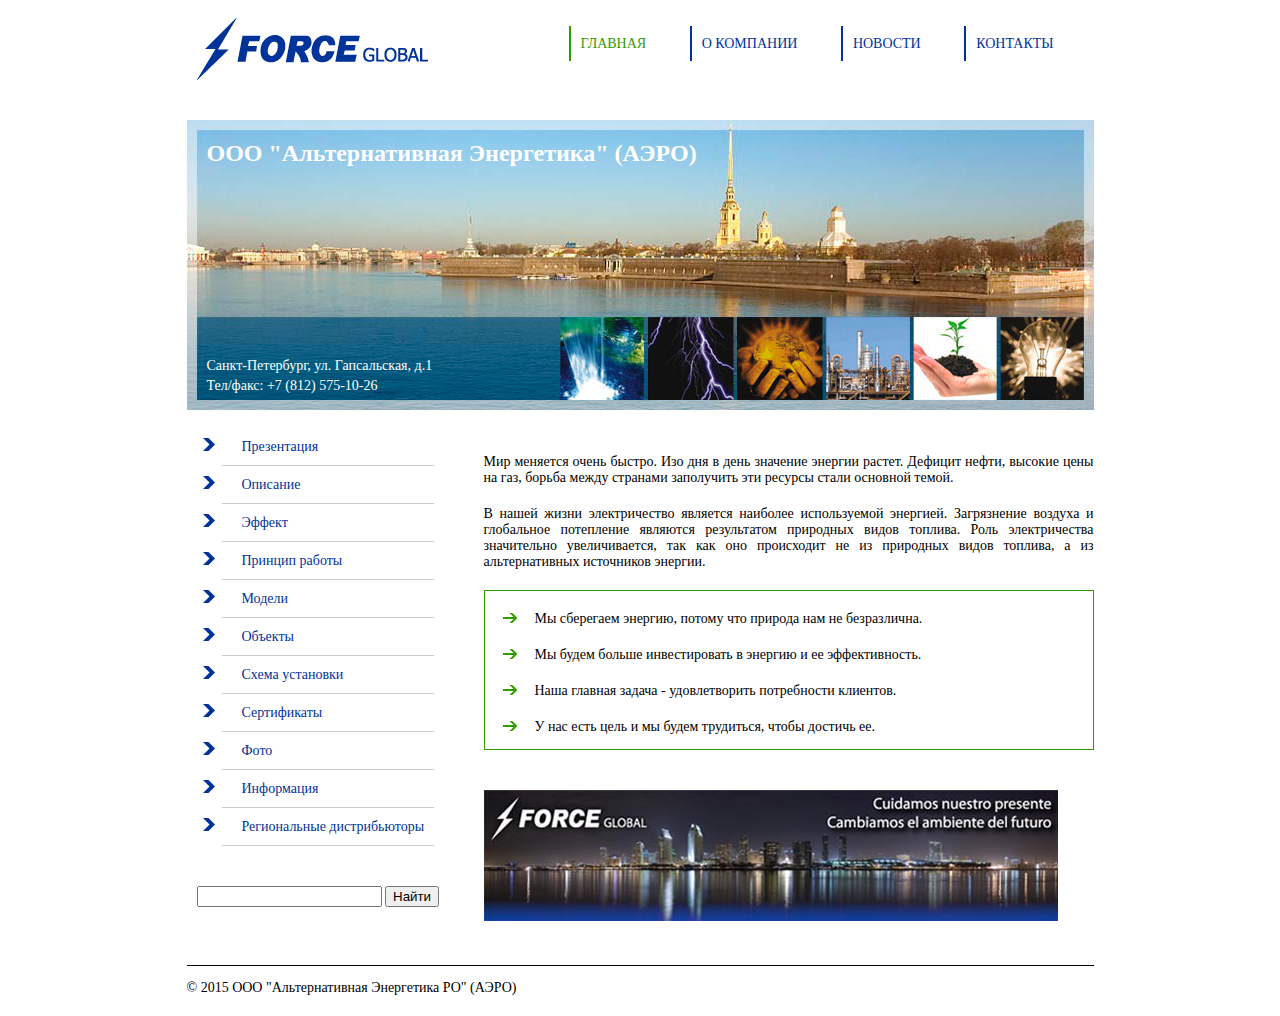
<file: legacy/FG-site/index.html>
<!DOCTYPE html>
<html>
	<head>
		<meta charset="utf-8">
		<title>ООО «АЭРО» :: Главная</title>
		<link href="all.css" rel="stylesheet">
	</head>
	<body>
		<div class="center">
		<header>
			<img src="images/logo.png">
			<nav>
				<span>Главная</span>
				<a href="about.html">О компании</a>
				<a href="news.html">Новости</a>
				<a href="contacts.html">Контакты</a>
			</nav>
		</header>

		
			<div class="container">
				<img src="images/banner.jpg" alt="Баннер">
				<div class="top-left">ООО "Альтернативная Энергетика" (АЭРО)</div>
				<div class="bottom-left">Санкт-Петербург, ул. Гапсальская, д.1</div>
				<div class="bottom-left2">Тел/факс: +7 (812) 575-10-26</div>
			</div>
			
			<aside>
				 <nav>
					 <ul>
						 <li><a href="#">Презентация</a></li>
						 <li><a href="#">Описание</a></li>
						 <li><a href="#">Эффект</a></li>
						 <li><a href="#">Принцип работы</a></li>
						 <li><a href="#">Модели</a></li>
						 <li><a href="#">Объекты</a></li>
						 <li><a href="#">Схема установки</a></li>
						 <li><a href="#">Сертификаты</a></li>
						 <li><a href="gallery.html">Фото</a></li>
						 <li><a href="#">Информация</a></li>
						 <li><a href="#">Региональные дистрибьюторы</a></li>
					 </ul>
				 </nav>

				 <div>
					 <form>
						<input type="text">
						<input type="button" value="Найти">
					 </form>
				 </div>
			</aside>

			<main>
			<p>Мир меняется очень быстро. Изо дня в день значение энергии растет. Дефицит нефти, высокие цены на газ, борьба между странами заполучить эти ресурсы стали основной темой.</p>


			<p>В нашей жизни электричество является наиболее используемой энергией. Загрязнение воздуха и глобальное потепление являются результатом природных видов топлива. Роль электричества значительно увеличивается, так как оно происходит не из природных видов топлива, а из альтернативных источников энергии.</p>

			<nav>
				<ul>
					<li>Мы сберегаем энергию, потому что 	природа нам не безразлична.</li>
				
				
					<li>Мы будем больше инвестировать в энергию 	и ее эффективность.</li>
				
				
					<li>Наша главная задача - удовлетворить 	потребности клиентов.</li>
				
				
					<li>У нас есть цель и мы будем трудиться, 	чтобы достичь ее.</li>
				</ul>
			</nav>
				
			<img src="images/photoContentIndex.jpg" 	width="574" height="131">	
	</main>

	<footer>
		<p>&copy; 2015 ООО "Альтернативная Энергетика РО" (АЭРО)</p>
	</footer>
	</div>
	</body>
</html>
</file>
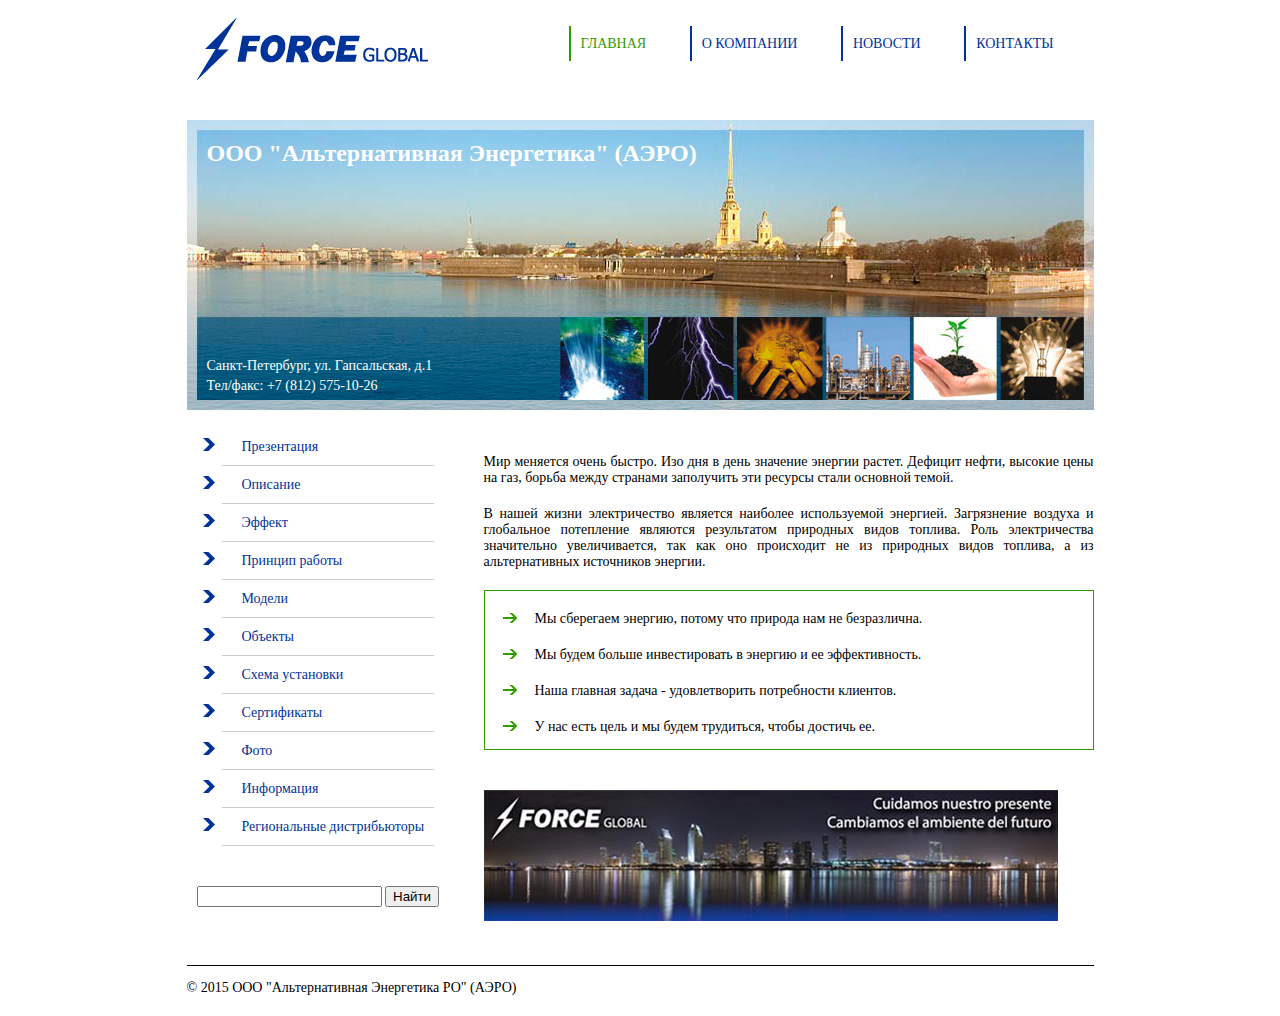
<file: legacy/ПРОЕКТ (РЕЗУЛЬТАТ)/FG-site/index.html>
<!DOCTYPE html>
<html>
	<head>
		<meta charset="utf-8">
		<title>ООО «АЭРО» :: Главная</title>
		<link href="all.css" rel="stylesheet">
	</head>
	<body>
		<div class="center">
		<header>
			<img src="images/logo.png">
			<nav>
				<span>Главная</span>
				<a href="about.html">О компании</a>
				<a href="news.html">Новости</a>
				<a href="contacts.html">Контакты</a>
			</nav>
		</header>

		
			<div class="container">
				<img src="images/banner.jpg" alt="Баннер">
				<div class="top-left">ООО "Альтернативная Энергетика" (АЭРО)</div>
				<div class="bottom-left">Санкт-Петербург, ул. Гапсальская, д.1</div>
				<div class="bottom-left2">Тел/факс: +7 (812) 575-10-26</div>
			</div>
			
			<aside>
				 <nav>
					 <ul>
						 <li><a href="presentacia.pptx" target="_blank">Презентация</a></li>
						 <li><a href="#">Описание</a></li>
						 <li><a href="#">Эффект</a></li>
						 <li><a href="#">Принцип работы</a></li>
						 <li><a href="#">Модели</a></li>
						 <li><a href="#">Объекты</a></li>
						 <li><a href="#">Схема установки</a></li>
						 <li><a href="#">Сертификаты</a></li>
						 <li><a href="gallery.html">Фото</a></li>
						 <li><a href="#">Информация</a></li>
						 <li><a href="#">Региональные дистрибьюторы</a></li>
					 </ul>
				 </nav>

				 <div>
					 <form>
						<input type="text">
						<input type="button" value="Найти">
					 </form>
				 </div>
			</aside>

			<main>
			<p>Мир меняется очень быстро. Изо дня в день значение энергии растет. Дефицит нефти, высокие цены на газ, борьба между странами заполучить эти ресурсы стали основной темой.</p>


			<p>В нашей жизни электричество является наиболее используемой энергией. Загрязнение воздуха и глобальное потепление являются результатом природных видов топлива. Роль электричества значительно увеличивается, так как оно происходит не из природных видов топлива, а из альтернативных источников энергии.</p>

			<nav>
				<ul>
					<li>Мы сберегаем энергию, потому что 	природа нам не безразлична.</li>
				
				
					<li>Мы будем больше инвестировать в энергию 	и ее эффективность.</li>
				
				
					<li>Наша главная задача - удовлетворить 	потребности клиентов.</li>
				
				
					<li>У нас есть цель и мы будем трудиться, 	чтобы достичь ее.</li>
				</ul>
			</nav>
				
			<img src="images/photoContentIndex.jpg" 	width="574" height="131">	
	</main>

	<footer>
		<p>&copy; 2015 ООО "Альтернативная Энергетика РО" (АЭРО)</p>
	</footer>
	</div>
	</body>
</html>
</file>
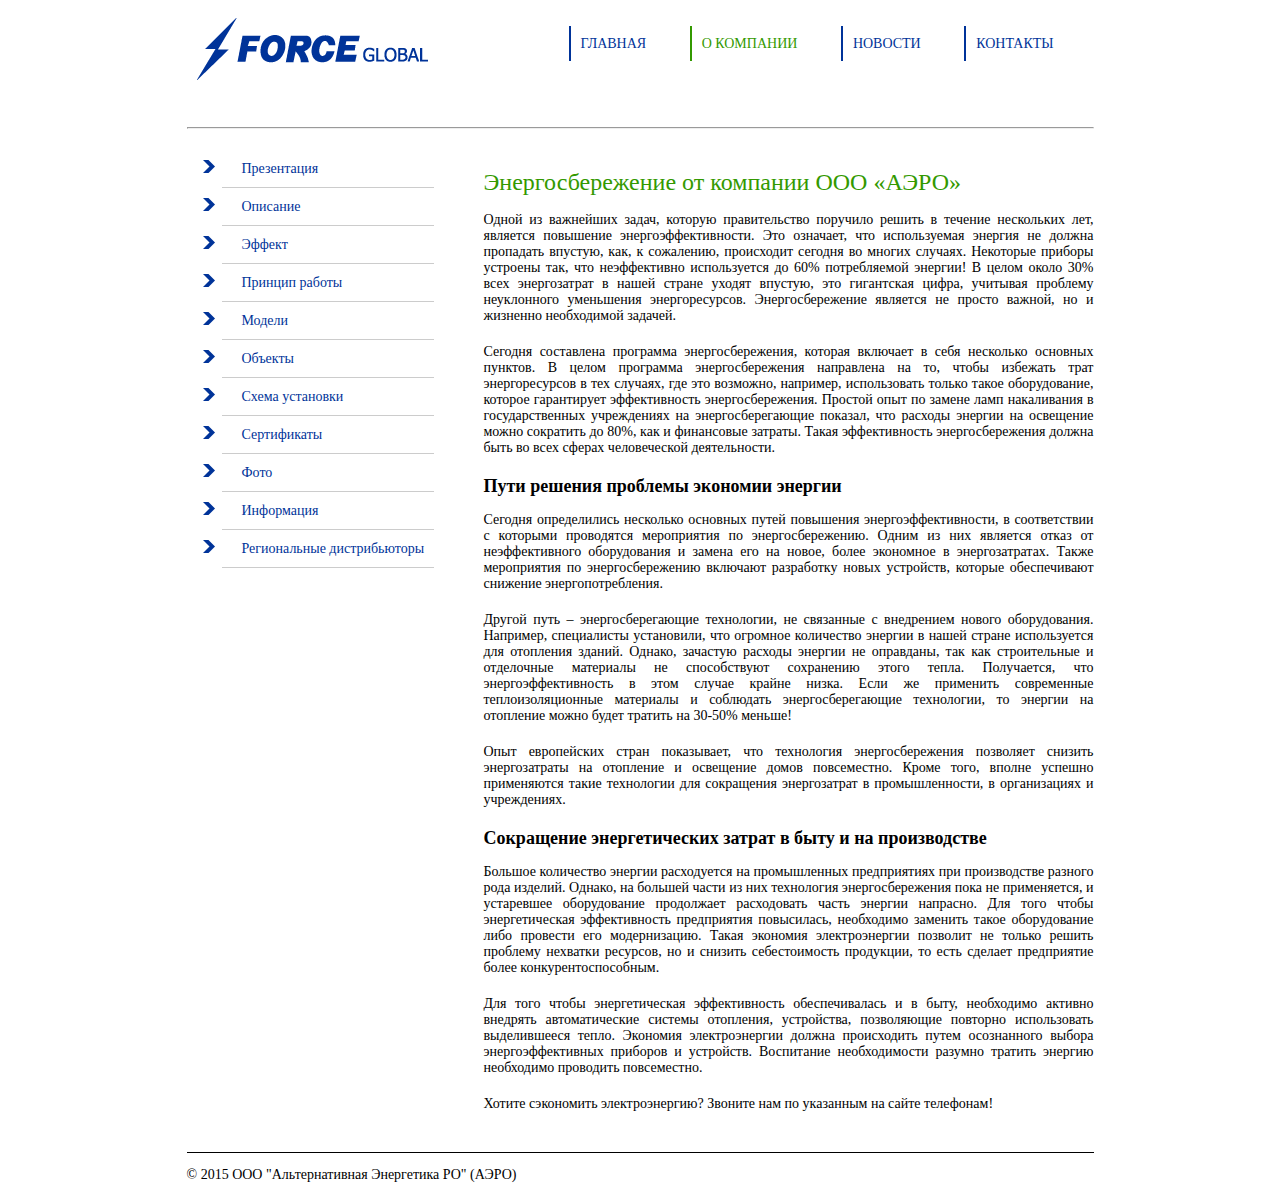
<file: legacy/FG-site/about.html>
<!DOCTYPE html>
<html>
	<head>
		<meta charset="utf-8">
		<title>ООО «АЭРО» :: О компании</title>
		<link href="all.css" rel="stylesheet">
	</head>
	<body>
	<div class="center">
		<header>
			<img src="images/logo.png">
			<nav>
				<a href="index.html">Главная</a>
				<span>О компании</span>
				<a href="news.html">Новости</a>
				<a href="contacts.html">Контакты</a>
			</nav>
		</header>
		<hr>
			<aside>
				 <nav>
					 <ul>
						 <li><a href="#">Презентация</a></li>
						 <li><a href="#">Описание</a></li>
						 <li><a href="#">Эффект</a></li>
						 <li><a href="#">Принцип работы</a></li>
						 <li><a href="#">Модели</a></li>
						 <li><a href="#">Объекты</a></li>
						 <li><a href="#">Схема установки</a></li>
						 <li><a href="#">Сертификаты</a></li>
						 <li><a href="gallery.html">Фото</a></li>
						 <li><a href="#">Информация</a></li>
						 <li><a href="#">Региональные дистрибьюторы</a></li>
					 </ul>
				 </nav>
			</aside>

		<main>
			<h1>Энергосбережение от компании ООО «АЭРО»</h1>

			<p>Одной из важнейших задач, которую правительство поручило решить в течение нескольких лет, является повышение энергоэффективности. Это означает, что используемая энергия не должна пропадать впустую, как, к сожалению, происходит сегодня во многих случаях. Некоторые приборы устроены так, что неэффективно используется до 60% потребляемой энергии! В целом около 30% всех энергозатрат в нашей стране уходят впустую, это гигантская цифра, учитывая проблему неуклонного уменьшения энергоресурсов. Энергосбережение является не просто важной, но и жизненно необходимой задачей.</p>

			<p>Сегодня составлена программа энергосбережения, которая включает в себя несколько основных пунктов. В целом программа энергосбережения направлена на то, чтобы избежать трат энергоресурсов в тех случаях, где это возможно, например, использовать только такое оборудование, которое гарантирует эффективность энергосбережения. Простой опыт по замене ламп накаливания в государственных учреждениях на энергосберегающие показал, что расходы энергии на освещение можно сократить до 80%, как и финансовые затраты. Такая эффективность энергосбережения должна быть во всех сферах человеческой деятельности.</p>

			<h2>Пути решения проблемы экономии энергии</h2>

			<p>Сегодня определились несколько основных путей повышения энергоэффективности, в соответствии с которыми проводятся мероприятия по энергосбережению. Одним из них является отказ от неэффективного оборудования и замена его на новое, более экономное в энергозатратах. Также мероприятия по энергосбережению включают разработку новых устройств, которые обеспечивают снижение энергопотребления.</p>

			<p>Другой путь – энергосберегающие технологии, не связанные с внедрением нового оборудования. Например, специалисты установили, что огромное количество энергии в нашей стране используется для отопления зданий. Однако, зачастую расходы энергии не оправданы, так как строительные и отделочные материалы не способствуют сохранению этого тепла. Получается, что энергоэффективность в этом случае крайне низка. Если же применить современные теплоизоляционные материалы и соблюдать энергосберегающие технологии, то энергии на отопление можно будет тратить на 30-50% меньше!</p>

			<p>Опыт европейских стран показывает, что технология энергосбережения позволяет снизить энергозатраты на отопление и освещение домов повсеместно. Кроме того, вполне успешно применяются такие технологии для сокращения энергозатрат в промышленности, в организациях и учреждениях.</p>


			<h2>Сокращение энергетических затрат в быту и на производстве</h2>

			<p>Большое количество энергии расходуется на промышленных предприятиях при производстве разного рода изделий. Однако, на большей части из них технология энергосбережения пока не применяется, и устаревшее оборудование продолжает расходовать часть энергии напрасно. Для того чтобы энергетическая эффективность предприятия повысилась, необходимо заменить такое оборудование либо провести его модернизацию. Такая экономия электроэнергии позволит не только решить проблему нехватки ресурсов, но и снизить себестоимость продукции, то есть сделает предприятие более конкурентоспособным.</p>

			<p>Для того чтобы энергетическая эффективность обеспечивалась и в быту, необходимо активно внедрять автоматические системы отопления, устройства, позволяющие повторно использовать выделившееся тепло. Экономия электроэнергии должна происходить путем осознанного выбора энергоэффективных приборов и устройств. Воспитание необходимости разумно тратить энергию необходимо проводить повсеместно.</p>

			<p>Хотите сэкономить электроэнергию? Звоните нам по указанным на сайте телефонам!</p>
		</main>	

		<footer>
			<p>&copy; 2015 ООО "Альтернативная Энергетика РО" (АЭРО)</p>
		</footer>
		</div>
	</body>
</html>
</file>
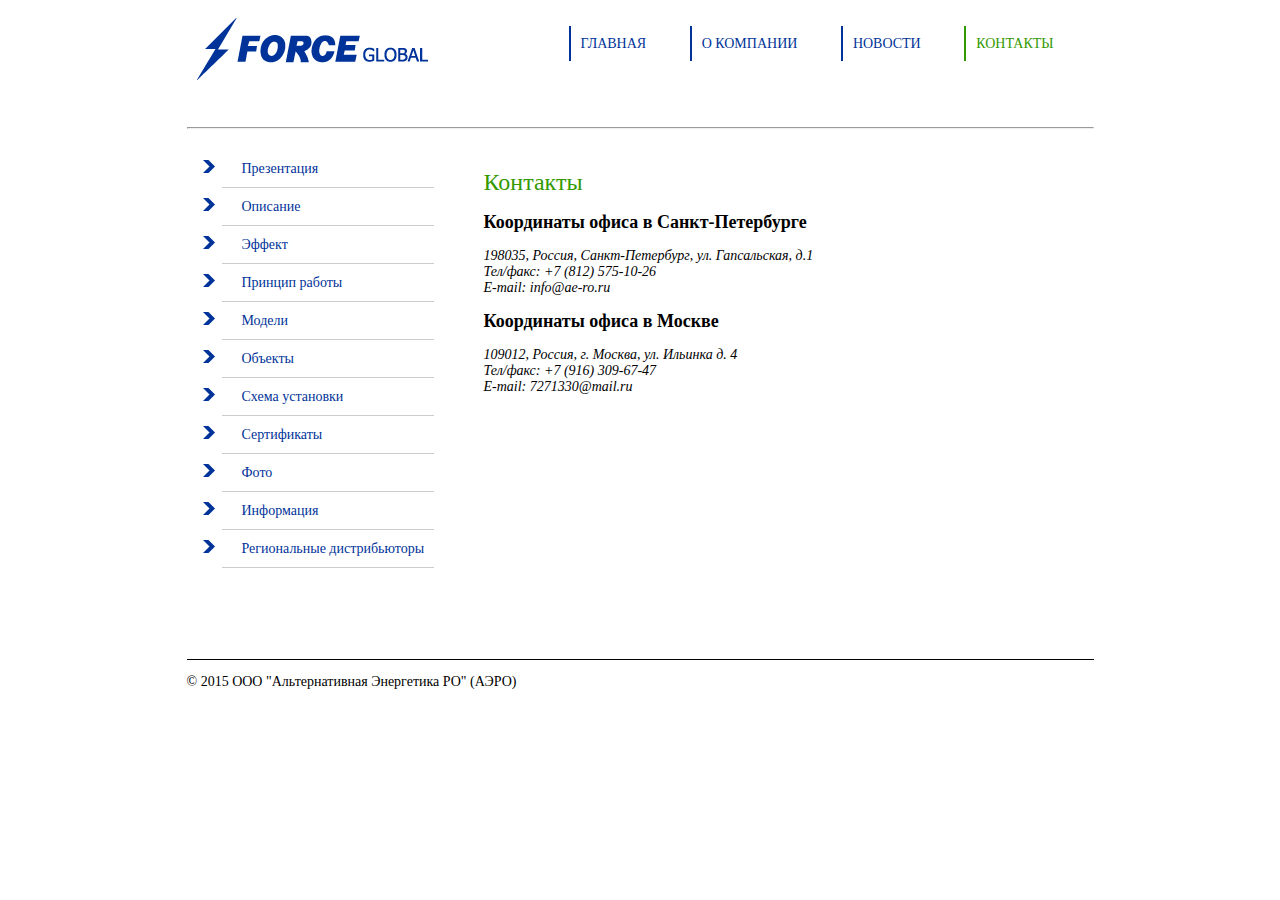
<file: legacy/FG-site/contacts.html>
<!DOCTYPE html>
<html>
	<head>
		<meta charset="utf-8">
		<title>ООО «АЭРО» :: Контакты</title>
		<link href="all.css" rel="stylesheet">
	</head>
	<body>
		<div class="center">
			<header>
				<img src="images/logo.png">
				<nav>
					<a href="index.html">Главная</a>
					<a href="about.html">О компании</a>
					<a href="news.html">Новости</a>
					<span>Контакты</span>
				</nav>
			</header>
			<hr>
				<aside>
					 <nav>
						 <ul>
							 <li><a href="#">Презентация</a></li>
							 <li><a href="#">Описание</a></li>
							 <li><a href="#">Эффект</a></li>
							 <li><a href="#">Принцип работы</a></li>
							 <li><a href="#">Модели</a></li>
							 <li><a href="#">Объекты</a></li>
							 <li><a href="#">Схема установки</a></li>
							 <li><a href="#">Сертификаты</a></li>
							 <li><a href="gallery.html">Фото</a></li>
							 <li><a href="#">Информация</a></li>
							 <li><a href="#">Региональные дистрибьюторы</a></li>
						 </ul>
					 </nav>
				</aside>

		<main>
			<h1>Контакты</h1>

			<h2>Координаты офиса в Санкт-Петербурге</h2>

			<address>198035, Россия, Санкт-Петербург, ул. Гапсальская, д.1</address>
			<address>Тел/факс: +7 (812) 575-10-26</address>
			<address>E-mail: info@ae-ro.ru</address>

			<h2>Координаты офиса в Москве</h2>

			<address>109012, Россия, г. Москва, ул. Ильинка д. 4</address>
			<address>Тел/факс: +7 (916) 309-67-47</address>
			<address>E-mail: 7271330@mail.ru</address>
		</main>

		<footer>
			<p>&copy; 2015 ООО "Альтернативная Энергетика РО" (АЭРО)</p>
		</footer>
	</div>
	</body>
</html>
</file>
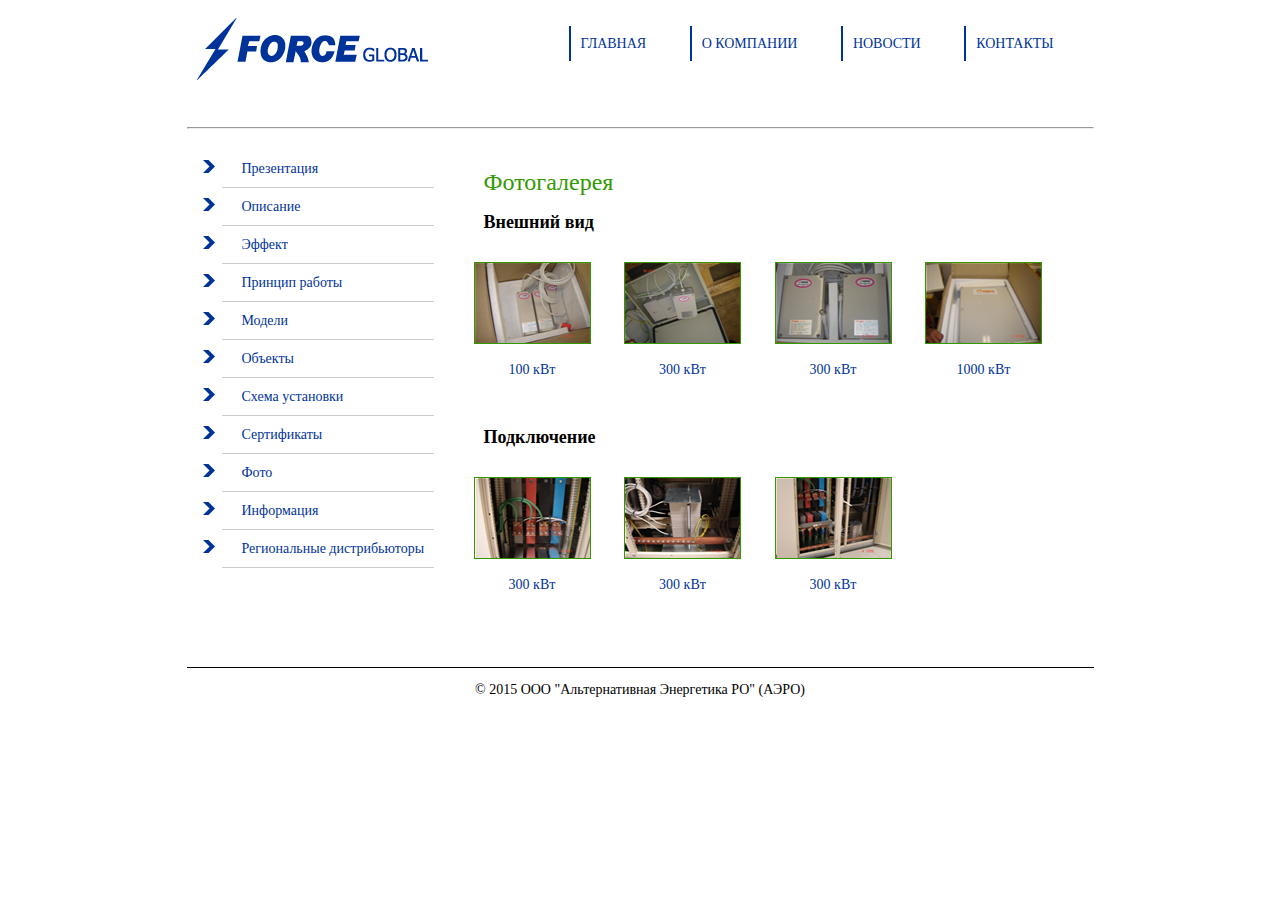
<file: legacy/FG-site/gallery.html>
<!DOCTYPE html>
<html>
	<head>
		<meta charset="utf-8">
		<title>ООО «АЭРО» :: Фотогалерея</title>
		<link href="all.css" rel="stylesheet">
		<style>
		p {
			text-align: center;
		}
		</style>
	</head>
	<body>
		<div class="center">
			<header>
				<img src="images/logo.png">
				<nav>
					<a href="index.html">Главная</a>
					<a href="about.html">О компании</a>
					<a href="news.html">Новости</a>
					<a href="contacts.html">Контакты</a>
				</nav>
			</header>
			<hr>
				<aside>
					 <nav>
						 <ul>
							 <li><a href="#">Презентация</a></li>
							 <li><a href="#">Описание</a></li>
							 <li><a href="#">Эффект</a></li>
							 <li><a href="#">Принцип работы</a></li>
							 <li><a href="#">Модели</a></li>
							 <li><a href="#">Объекты</a></li>
							 <li><a href="#">Схема установки</a></li>
							 <li><a href="#">Сертификаты</a></li>
							 <li><a href="gallery.html">Фото</a></li>
							 <li><a href="#">Информация</a></li>
							 <li><a href="#">Региональные дистрибьюторы</a></li>
						 </ul>
					 </nav>
				</aside>
				<main>
					<h1>Фотогалерея</h1>
					<h2>Внешний вид</h2>
					<figure>
						<a href="images/gallery/big/100_view_big.jpg" target="_blank">
							<img src="images/gallery/small/100_view_sm.jpg" width="115" height="80">
						</a>
						<figcaption>
						<a href="images/gallery/big/100_view_big.jpg" target="_blank">
							<p>100 кВт</p>
						</a>
						</figcaption>
					</figure>

					<figure>
						<a href="images/gallery/small/300_view_big.jpg" target="_blank">
							<img src="images/gallery/small/300_view_sm.jpg" width="115" height="80">
						</a>
						<figcaption>
						<a href="images/gallery/big/300_view_big.jpg" target="_blank">
							<p>300 кВт</p>
						</a>
						</figcaption>
					</figure>

					<figure>
						<a href="images/gallery/small/300_view_big_other.jpg" target="_blank">
							<img src="images/gallery/small/300_view_sm_other.jpg" width="115" height="80">
						</a>
						<figcaption>
						<a href="images/gallery/small/300_view_big_other.jpg" target="_blank">
							<p>300 кВт</p>
						</a>
						</figcaption>
					</figure>

					<figure>
						<a href="images/gallery/small/1000_view_big.jpg" target="_blank">
							<img src="images/gallery/small/1000_view_sm.jpg" width="115" height="80">
						</a>
						<figcaption>
						<a href="images/gallery/small/1000_view_big.jpg" target="_blank">
							<p>1000 кВт</p>
						</a>
						</figcaption>
					</figure>

					<h2>Подключение</h2>
					<figure>
						<a href="images/gallery/small/300_connection_big.jpg" target="_blank">
							<img src="images/gallery/small/300_connection_sm.jpg" width="115" height="80">
						</a>
						<figcaption>
						<a href="images/gallery/small/300_connection_big.jpg" target="_blank">
							<p>300 кВт</p>
						</a>
						</figcaption>
					</figure>

					<figure>
						<a href="images/gallery/small/300_connection_1_big.jpg" target="_blank">
							<img src="images/gallery/small/300_connection_1_sm.jpg" width="115" height="80">
						</a>
						<figcaption>
						<a href="images/gallery/small/300_connection_1_big.jpg" target="_blank">
							<p>300 кВт</p>
						</a>
						</figcaption>
					</figure>

					<figure>
						<a href="images/gallery/small/300_connection_2_big.jpg" target="_blank">
						<img src="images/gallery/small/300_connection_2_sm.jpg" width="115" height="80">
					    </a>
						<figcaption>
						<a href="images/gallery/small/300_connection_2_big.jpg" target="_blank">
							<p>300 кВт</p>
						</a>
						</figcaption>
					</figure>
				</main>
			<footer>
				<p>&copy; 2015 ООО "Альтернативная Энергетика РО" (АЭРО)</p>
			</footer>
		</div>	
	</body>
</html>
</file>
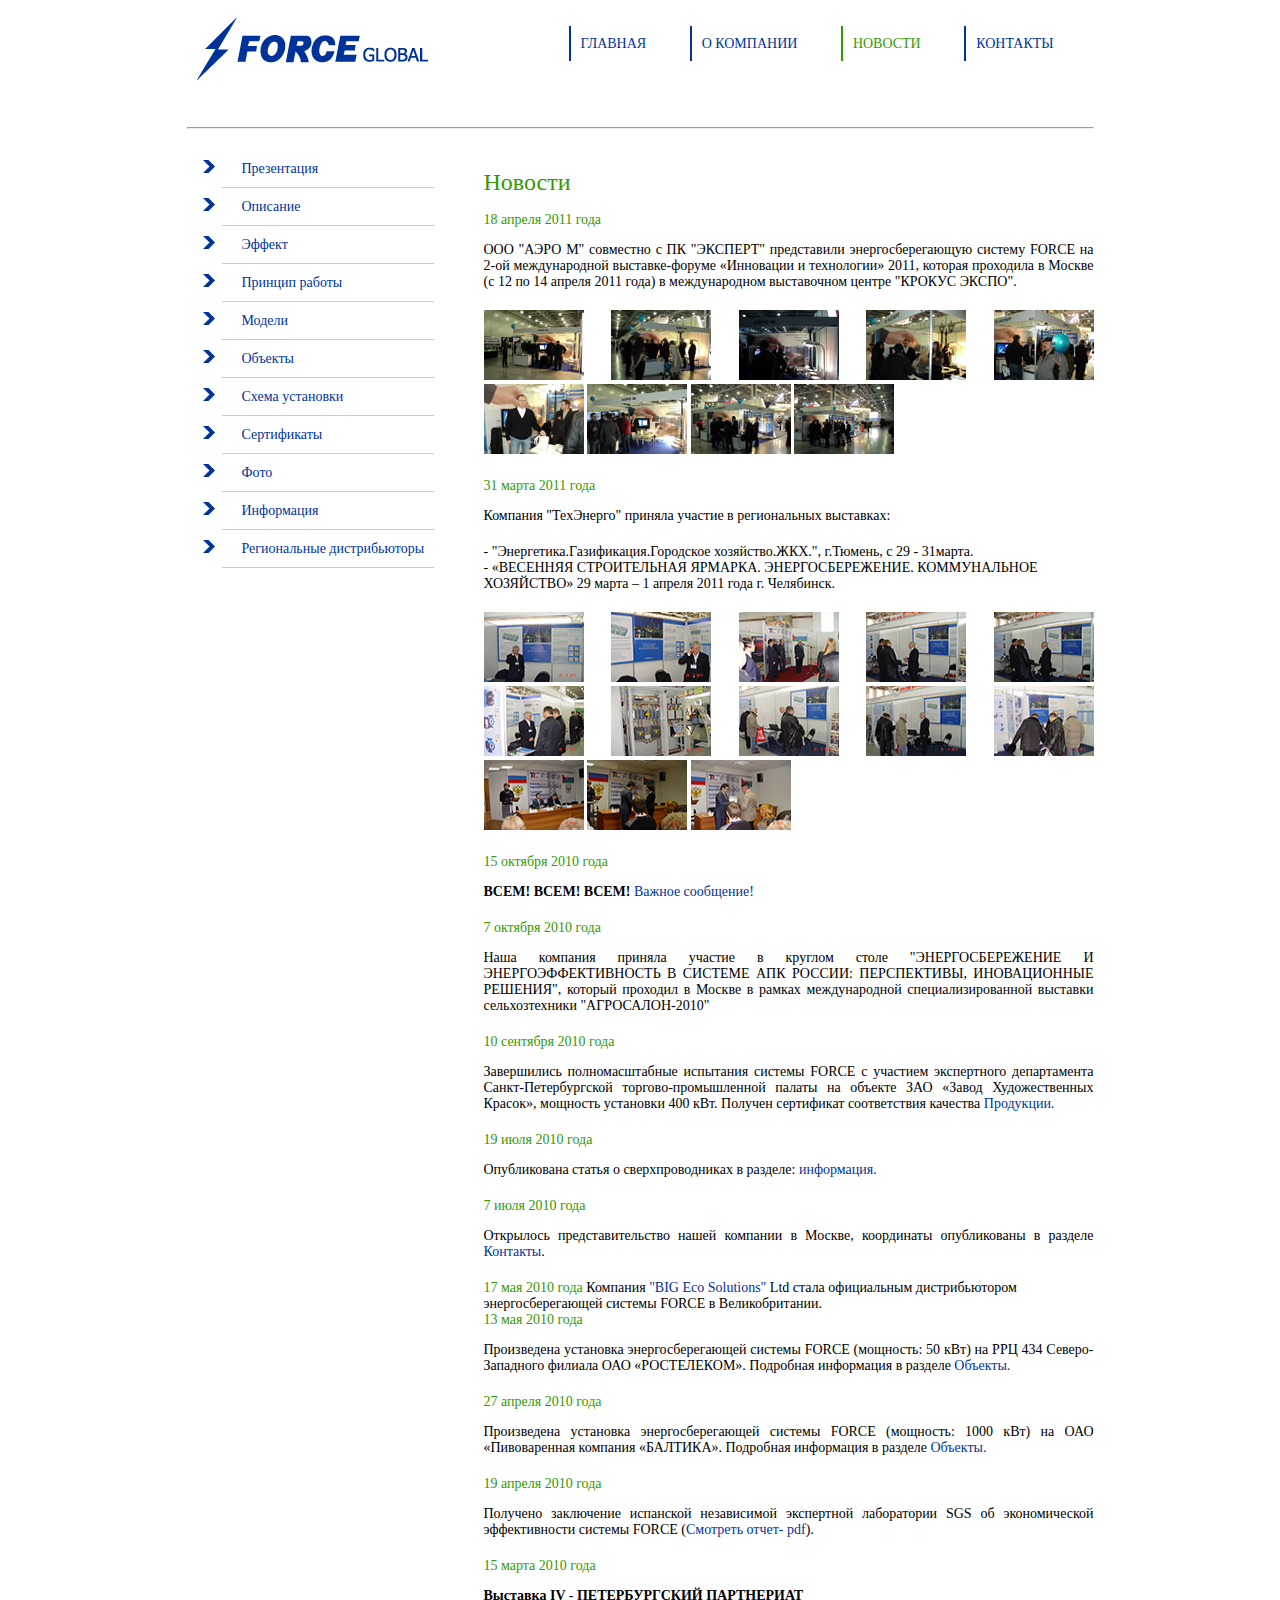
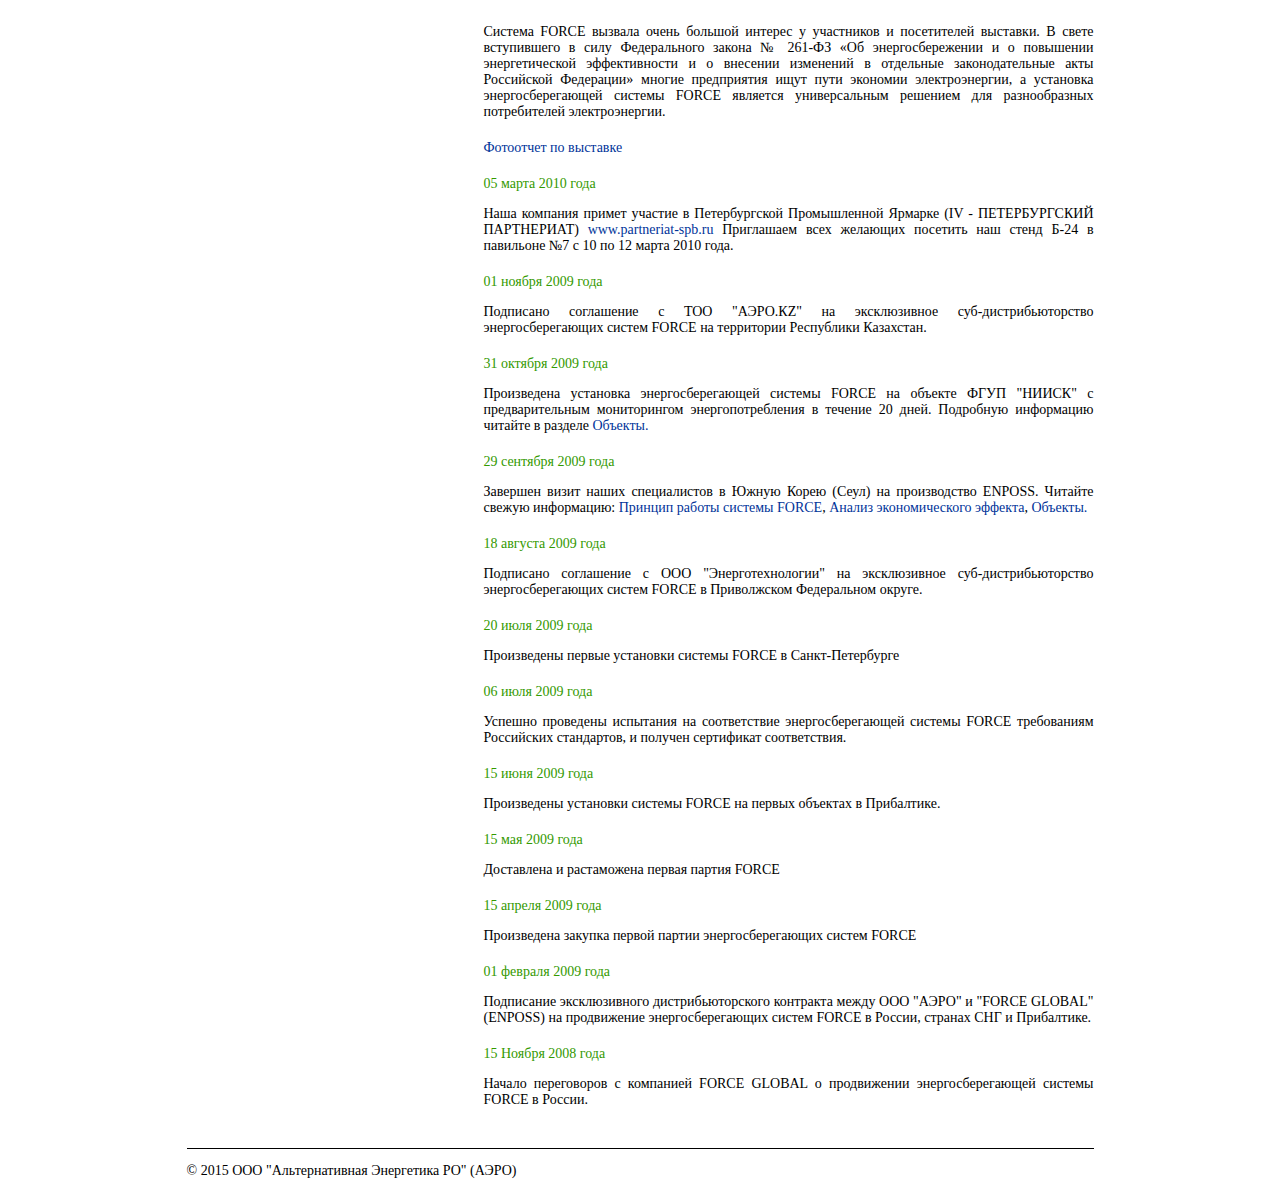
<file: legacy/FG-site/news.html>
<!DOCTYPE html>
<html>
	<head>
		<meta charset="utf-8">
		<title>ООО «АЭРО» :: Новости</title>
		<link href="all.css" rel="stylesheet">
	</head>
	<body>
		<div class="center">
			<header>
				<img src="images/logo.png">
				<nav>
					<a href="index.html">Главная</a>
					<a href="about.html">О компании</a>
					<span>Новости</span>
					<a href="contacts.html">Контакты</a>
				</nav>
			</header>
			<hr>
				<aside>
					 <nav>
						 <ul>
							 <li><a href="#">Презентация</a></li>
							 <li><a href="#">Описание</a></li>
							 <li><a href="#">Эффект</a></li>
							 <li><a href="#">Принцип работы</a></li>
							 <li><a href="#">Модели</a></li>
							 <li><a href="#">Объекты</a></li>
							 <li><a href="#">Схема установки</a></li>
							 <li><a href="#">Сертификаты</a></li>
							 <li><a href="gallery.html">Фото</a></li>
							 <li><a href="#">Информация</a></li>
							 <li><a href="#">Региональные дистрибьюторы</a></li>
						 </ul>
					 </nav>
				</aside>
				<main>
					<h1>Новости</h1>
					<ul>
						<li><span>18 апреля 2011 года</span>
						
						<p>ООО "АЭРО М" совместно с ПК "ЭКСПЕРТ" представили энергосберегающую систему FORCE на 2-ой международной выставке-форуме «Инновации и технологии» 2011, которая проходила в Москве (с 12 по 14 апреля 2011 года) в международном выставочном центре "КРОКУС ЭКСПО".</p>
						
						<p>
						<a href="images/news/big/18-04-2011/1_big.jpg" target="_blank">
							<img src="images/news/small/18-04-2011/1_small.jpg" width="100" height="70">
						</a>
						<a href="images/news/big/18-04-2011/2_big.jpg" target="_blank">
							<img src="images/news/small/18-04-2011/2_small.jpg" width="100" height="70">
						</a>
						<a href="images/news/big/18-04-2011/3_big.jpg" target="_blank">
							<img src="images/news/small/18-04-2011/3_small.jpg" width="100" height="70">
						</a>
						<a href="images/news/big/18-04-2011/4_big.jpg" target="_blank">
							<img src="images/news/small/18-04-2011/4_small.jpg" width="100" height="70">
						</a>
						<a href="images/news/big/18-04-2011/5_big.jpg" target="_blank">
							<img src="images/news/small/18-04-2011/5_small.jpg" width="100" height="70">
						</a>
						<a href="images/news/big/18-04-2011/6_big.jpg" target="_blank">
							<img src="images/news/small/18-04-2011/6_small.jpg" width="100" height="70">
						</a>
						<a href="images/news/big/18-04-2011/7_big.jpg" target="_blank">
							<img src="images/news/small/18-04-2011/7_small.jpg" width="100" height="70">
						</a>
						<a href="images/news/big/18-04-2011/8_big.jpg" target="_blank">
							<img src="images/news/small/18-04-2011/8_small.jpg" width="100" height="70">
						</a>
						<a href="images/news/big/18-04-2011/9_big.jpg" target="_blank">
							<img src="images/news/small/18-04-2011/9_small.jpg" width="100" height="70">
						</a>
						</p>
						</li>
					
						<li><span>31 марта 2011 года</span>
						
							<p id="#">Компания   "ТехЭнерго"   приняла   участие  в  региональных  выставках:
							<ul>
								<li>- "Энергетика.Газификация.Городское хозяйство.ЖКХ.", г.Тюмень, с 29 - 31марта.</li>
								<li>- «ВЕСЕННЯЯ СТРОИТЕЛЬНАЯ ЯРМАРКА. ЭНЕРГОСБЕРЕЖЕНИЕ. КОММУНАЛЬНОЕ
						   ХОЗЯЙСТВО» 29 марта – 1 апреля 2011 года г. Челябинск.</li></ul></p>
								
						<p>
							<a href="images/news/big/31-03-2011/1_big.jpg" target="_blank">
								<img src="images/news/small/31-03-2011/1_small.jpg" width="100" height="70">
							</a>
							<a href="images/news/big/31-03-2011/2_big.jpg" target="_blank">
								<img src="images/news/small/31-03-2011/2_small.jpg" width="100" height="70">
							</a>
							<a href="images/news/big/31-03-2011/3_big.jpg" target="_blank">
								<img src="images/news/small/31-03-2011/3_small.jpg" width="100" height="70">
							</a>
							<a href="images/news/big/31-03-2011/4_big.jpg" target="_blank">
								<img src="images/news/small/31-03-2011/4_small.jpg" width="100" height="70">
							</a>
							<a href="images/news/big/31-03-2011/5_big.jpg" target="_blank">
								<img src="images/news/small/31-03-2011/5_small.jpg" width="100" height="70">
							</a>
							<a href="images/news/big/31-03-2011/6_big.jpg" target="_blank">
								<img src="images/news/small/31-03-2011/6_small.jpg" width="100" height="70">
							</a>
							<a href="images/news/big/31-03-2011/7_big.jpg" target="_blank">
								<img src="images/news/small/31-03-2011/7_small.jpg" width="100" height="70">
							</a>
							<a href="images/news/big/31-03-2011/8_big.jpg" target="_blank">
								<img src="images/news/small/31-03-2011/8_small.jpg" width="100" height="70">
							</a>
							<a href="images/news/big/31-03-2011/9_big.jpg" target="_blank">
								<img src="images/news/small/31-03-2011/9_small.jpg" width="100" height="70">
							</a>
							<a href="images/news/big/31-03-2011/10_big.jpg" target="_blank">
								<img src="images/news/small/31-03-2011/10_small.jpg" width="100" height="70">
							</a>
							<a href="images/news/big/31-03-2011/11_big.jpg" target="_blank">
								<img src="images/news/small/31-03-2011/11_small.jpg" width="100" height="70">
							</a>
							<a href="images/news/big/31-03-2011/12_big.jpg" target="_blank">
								<img src="images/news/small/31-03-2011/12_small.jpg" width="100" height="70">
							</a>
							<a href="images/news/big/31-03-2011/13_big.jpg" target="_blank">
								<img src="images/news/small/31-03-2011/13_small.jpg" width="100" height="70">
							</a>
						</p>
					
						</li>
					
						<li><span>15 октября 2010 года</span>
							<p><b>ВСЕМ! ВСЕМ! ВСЕМ!</b> <a href="#" target="_blank">Важное сообщение!</a></p>
						</li>
					
						<li><span>7 октября 2010 года</span>
						
							<p>Наша компания приняла участие в круглом столе "ЭНЕРГОСБЕРЕЖЕНИЕ И ЭНЕРГОЭФФЕКТИВНОСТЬ В СИСТЕМЕ АПК РОССИИ: ПЕРСПЕКТИВЫ, ИНОВАЦИОННЫЕ РЕШЕНИЯ", который проходил в Москве в рамках международной специализированной выставки сельхозтехники "АГРОСАЛОН-2010"</p>
						</li>
					
						<li><span>10 сентября 2010 года</span>
						
							<p>Завершились полномасштабные испытания системы FORCE с участием экспертного департамента Санкт-Петербургской торгово-промышленной палаты на объекте ЗАО «Завод Художественных Красок», мощность установки 400 кВт. Получен сертификат соответствия качества <a href="#" target="_blank">Продукции.</a></p>
						</li>
					
						<li><span>19 июля 2010 года</span>
						
							<p>Опубликована статья о сверхпроводниках в разделе: <a href="#" target="_blank">информация.</a></p>
						</li>
					
						<li><span>7 июля 2010 года</span>
						
							<p>Открылось представительство нашей компании в Москве, координаты опубликованы в разделе <a href="contacts.html" target="_blank">Контакты</a>.</p>
						</li>
					
						<li><span>17 мая 2010 года</span>
						
							Компания <a href="#" target="_blank">"BIG Eco Solutions"</a> Ltd стала официальным дистрибьютором энергосберегающей системы FORCE в Великобритании.
						</li>
					
						<li><span>13 мая 2010 года</span>
						
							<p>Произведена установка энергосберегающей системы FORCE (мощность: 50 кВт) на РРЦ 434 Северо-Западного филиала ОАО «РОСТЕЛЕКОМ». Подробная информация в разделе <a href="#" target="_blank">Объекты.</a></p>
						</li>
					
						<li><span>27 апреля 2010 года</span>
						
							<p>Произведена установка энергосберегающей системы FORCE (мощность: 1000 кВт) на ОАО «Пивоваренная компания «БАЛТИКА». Подробная информация в разделе <a href="#" target="_blank">Объекты.</a></p>
						</li>
					
						<li><span>19 апреля 2010 года</span>
						
							<p>Получено заключение испанской независимой экспертной лаборатории SGS об экономической эффективности системы FORCE (<a href="#" target="_blank">Смотреть отчет- pdf</a>).</p>
						</li>
					
						<li><span>15 марта 2010 года</span>
						
						<p><b>Выставка IV - ПЕТЕРБУРГСКИЙ ПАРТНЕРИАТ</b></p>
						
						<p>Система FORCE вызвала очень большой интерес у участников и посетителей выставки. В свете вступившего в силу Федерального закона № 261-ФЗ «Об энергосбережении и о повышении энергетической эффективности и о внесении изменений в отдельные законодательные акты Российской Федерации» многие предприятия ищут пути экономии электроэнергии, а установка энергосберегающей системы FORCE является универсальным решением для разнообразных потребителей электроэнергии.</p>
						
						<p><a href="#">Фотоотчет по выставке</a></p>
						</li>
					
						<li><span>05 марта 2010 года</span>
						
							<p>Наша компания примет участие в Петербургской Промышленной Ярмарке (IV - ПЕТЕРБУРГСКИЙ ПАРТНЕРИАТ) <a href="http://www.partneriat-spb.ru" target="_blank">www.partneriat-spb.ru</a>  Приглашаем всех желающих посетить наш стенд Б-24 в павильоне №7 с 10 по 12 марта 2010 года.</p>
						</li>
					
						<li><span>01 ноября 2009 года</span>
						
							<p>Подписано соглашение с ТОО "АЭРО.КZ" на эксклюзивное суб-дистрибьюторство энергосберегающих систем FORCE на территории Республики Казахстан.</p>
						</li>
					
						<li><span>31 октября 2009 года </span>
						
							<p>Произведена установка энергосберегающей системы FORCE на объекте ФГУП "НИИСК" с предварительным мониторингом энергопотребления в течение 20 дней. Подробную информацию читайте в разделе <a href="#" target="_blank">Объекты.</a></p>
						</li>
					
						<li><span>29 сентября 2009 года </span>
						
							<p>Завершен визит наших специалистов в Южную Корею (Сеул) на производство ENPOSS. Читайте свежую информацию: <a href="#" target="_blank">Принцип работы системы FORCE</a>, <a href="#" target="_blank">Анализ экономического эффекта</a>, <a href="#" target="_blank">Объекты.</a></p>
						</li>
					
						<li><span>18 августа 2009 года</span>
						
							<p>Подписано соглашение с ООО "Энерготехнологии" на эксклюзивное суб-дистрибьюторство энергосберегающих систем FORCE в Приволжском Федеральном округе.</p>
						</li>
					
						<li><span>20 июля 2009 года</span>
						
							<p>Произведены первые установки системы FORCE в Санкт-Петербурге</p>
						</li>
					
						<li><span>06 июля 2009 года</span>
						
							<p>Успешно проведены испытания на соответствие энергосберегающей системы FORCE требованиям Российских стандартов, и получен сертификат соответствия.</p>
						</li>
					
						<li><span>15 июня 2009 года</span>
						
							<p>Произведены установки системы FORCE на первых объектах в Прибалтике.</p> 
						</li>
					
						<li><span>15 мая 2009 года</span>
						
							<p>Доставлена и растаможена первая партия FORCE</p>
						</li>
					
						<li><span>15 апреля 2009 года</span>
						
							<p>Произведена закупка первой партии энергосберегающих систем FORCE</p>
						</li>
					
						<li><span>01 февраля 2009 года</span>
						
							<p>Подписание эксклюзивного дистрибьюторского контракта между ООО "АЭРО" и "FORCE GLOBAL" (ENPOSS) на продвижение энергосберегающих систем FORCE в России, странах СНГ и Прибалтике.</p>
						</li>
					
						<li><span>15 Ноября 2008 года</span>
						
							<p>Начало переговоров с компанией FORCE GLOBAL о продвижении энергосберегающей системы FORCE в России. </p>
						</li>
					</ul>
		</main>

		<footer>
			<p>&copy; 2015 ООО "Альтернативная Энергетика РО" (АЭРО)</p>
		</footer>
		</div>
	</body>
</html>
</file>
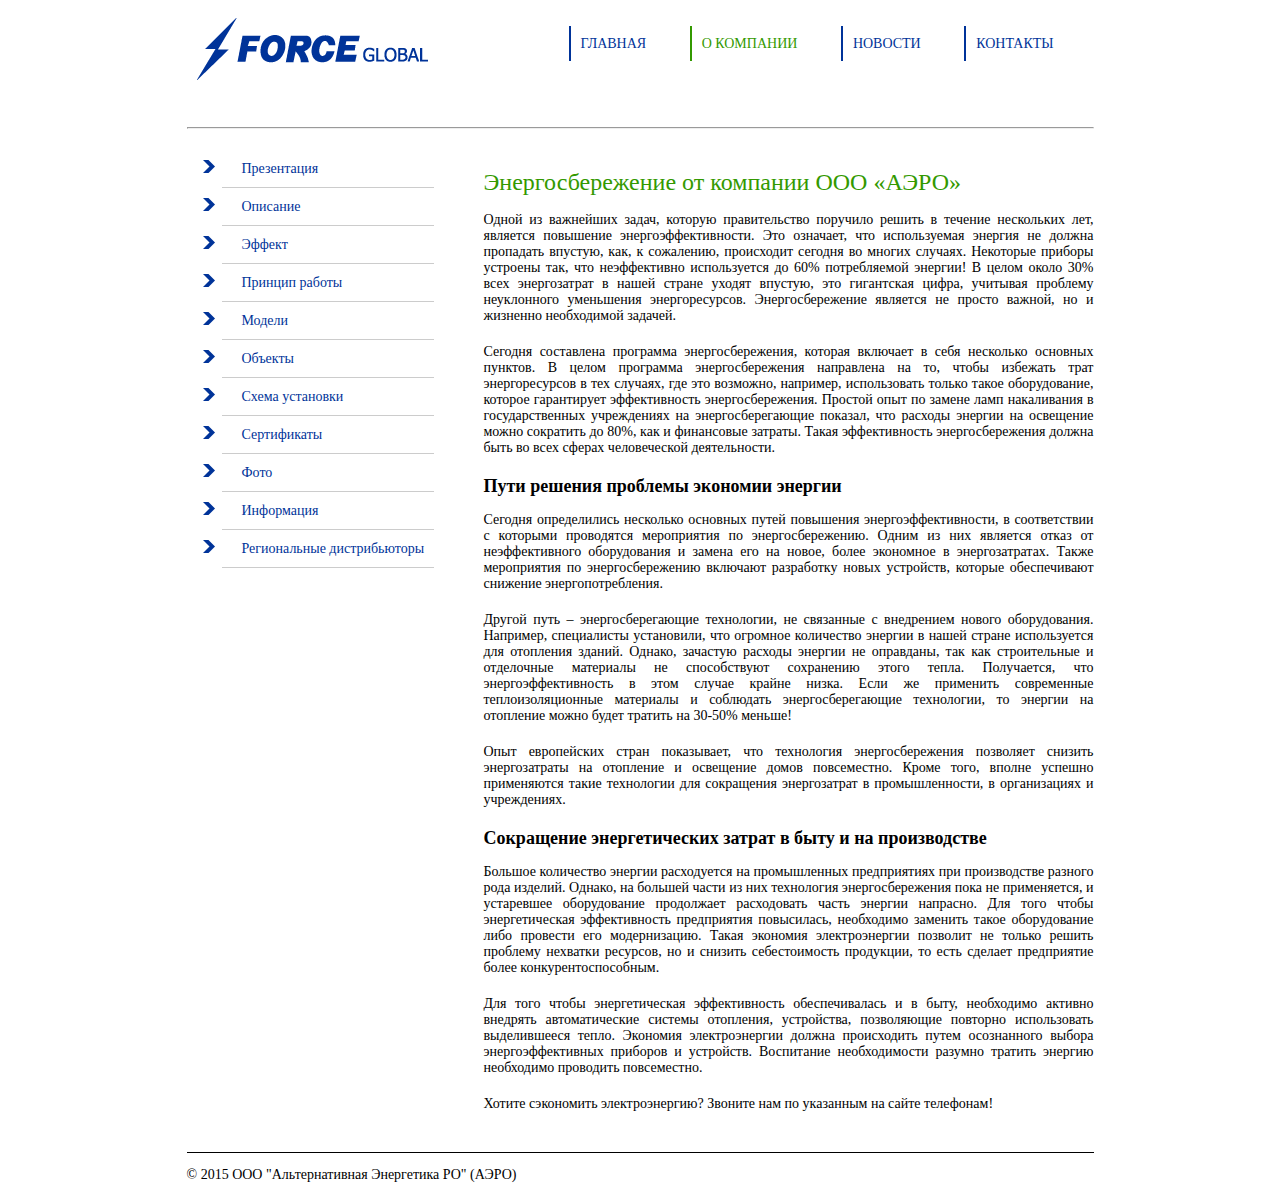
<file: legacy/ПРОЕКТ (РЕЗУЛЬТАТ)/FG-site/about.html>
<!DOCTYPE html>
<html>
	<head>
		<meta charset="utf-8">
		<title>ООО «АЭРО» :: О компании</title>
		<link href="all.css" rel="stylesheet">
	</head>
	<body>
	<div class="center">
		<header>
			<img src="images/logo.png">
			<nav>
				<a href="index.html">Главная</a>
				<span>О компании</span>
				<a href="news.html">Новости</a>
				<a href="contacts.html">Контакты</a>
			</nav>
		</header>
		<hr>
			<aside>
				 <nav>
					 <ul>
						 <li><a href="presentacia.pptx" target="_blank">Презентация</a></li>
						 <li><a href="#">Описание</a></li>
						 <li><a href="#">Эффект</a></li>
						 <li><a href="#">Принцип работы</a></li>
						 <li><a href="#">Модели</a></li>
						 <li><a href="#">Объекты</a></li>
						 <li><a href="#">Схема установки</a></li>
						 <li><a href="#">Сертификаты</a></li>
						 <li><a href="gallery.html">Фото</a></li>
						 <li><a href="#">Информация</a></li>
						 <li><a href="#">Региональные дистрибьюторы</a></li>
					 </ul>
				 </nav>
			</aside>

		<main>
			<h1>Энергосбережение от компании ООО «АЭРО»</h1>

			<p>Одной из важнейших задач, которую правительство поручило решить в течение нескольких лет, является повышение энергоэффективности. Это означает, что используемая энергия не должна пропадать впустую, как, к сожалению, происходит сегодня во многих случаях. Некоторые приборы устроены так, что неэффективно используется до 60% потребляемой энергии! В целом около 30% всех энергозатрат в нашей стране уходят впустую, это гигантская цифра, учитывая проблему неуклонного уменьшения энергоресурсов. Энергосбережение является не просто важной, но и жизненно необходимой задачей.</p>

			<p>Сегодня составлена программа энергосбережения, которая включает в себя несколько основных пунктов. В целом программа энергосбережения направлена на то, чтобы избежать трат энергоресурсов в тех случаях, где это возможно, например, использовать только такое оборудование, которое гарантирует эффективность энергосбережения. Простой опыт по замене ламп накаливания в государственных учреждениях на энергосберегающие показал, что расходы энергии на освещение можно сократить до 80%, как и финансовые затраты. Такая эффективность энергосбережения должна быть во всех сферах человеческой деятельности.</p>

			<h2>Пути решения проблемы экономии энергии</h2>

			<p>Сегодня определились несколько основных путей повышения энергоэффективности, в соответствии с которыми проводятся мероприятия по энергосбережению. Одним из них является отказ от неэффективного оборудования и замена его на новое, более экономное в энергозатратах. Также мероприятия по энергосбережению включают разработку новых устройств, которые обеспечивают снижение энергопотребления.</p>

			<p>Другой путь – энергосберегающие технологии, не связанные с внедрением нового оборудования. Например, специалисты установили, что огромное количество энергии в нашей стране используется для отопления зданий. Однако, зачастую расходы энергии не оправданы, так как строительные и отделочные материалы не способствуют сохранению этого тепла. Получается, что энергоэффективность в этом случае крайне низка. Если же применить современные теплоизоляционные материалы и соблюдать энергосберегающие технологии, то энергии на отопление можно будет тратить на 30-50% меньше!</p>

			<p>Опыт европейских стран показывает, что технология энергосбережения позволяет снизить энергозатраты на отопление и освещение домов повсеместно. Кроме того, вполне успешно применяются такие технологии для сокращения энергозатрат в промышленности, в организациях и учреждениях.</p>


			<h2>Сокращение энергетических затрат в быту и на производстве</h2>

			<p>Большое количество энергии расходуется на промышленных предприятиях при производстве разного рода изделий. Однако, на большей части из них технология энергосбережения пока не применяется, и устаревшее оборудование продолжает расходовать часть энергии напрасно. Для того чтобы энергетическая эффективность предприятия повысилась, необходимо заменить такое оборудование либо провести его модернизацию. Такая экономия электроэнергии позволит не только решить проблему нехватки ресурсов, но и снизить себестоимость продукции, то есть сделает предприятие более конкурентоспособным.</p>

			<p>Для того чтобы энергетическая эффективность обеспечивалась и в быту, необходимо активно внедрять автоматические системы отопления, устройства, позволяющие повторно использовать выделившееся тепло. Экономия электроэнергии должна происходить путем осознанного выбора энергоэффективных приборов и устройств. Воспитание необходимости разумно тратить энергию необходимо проводить повсеместно.</p>

			<p>Хотите сэкономить электроэнергию? Звоните нам по указанным на сайте телефонам!</p>
		</main>	

		<footer>
			<p>&copy; 2015 ООО "Альтернативная Энергетика РО" (АЭРО)</p>
		</footer>
		</div>
	</body>
</html>
</file>
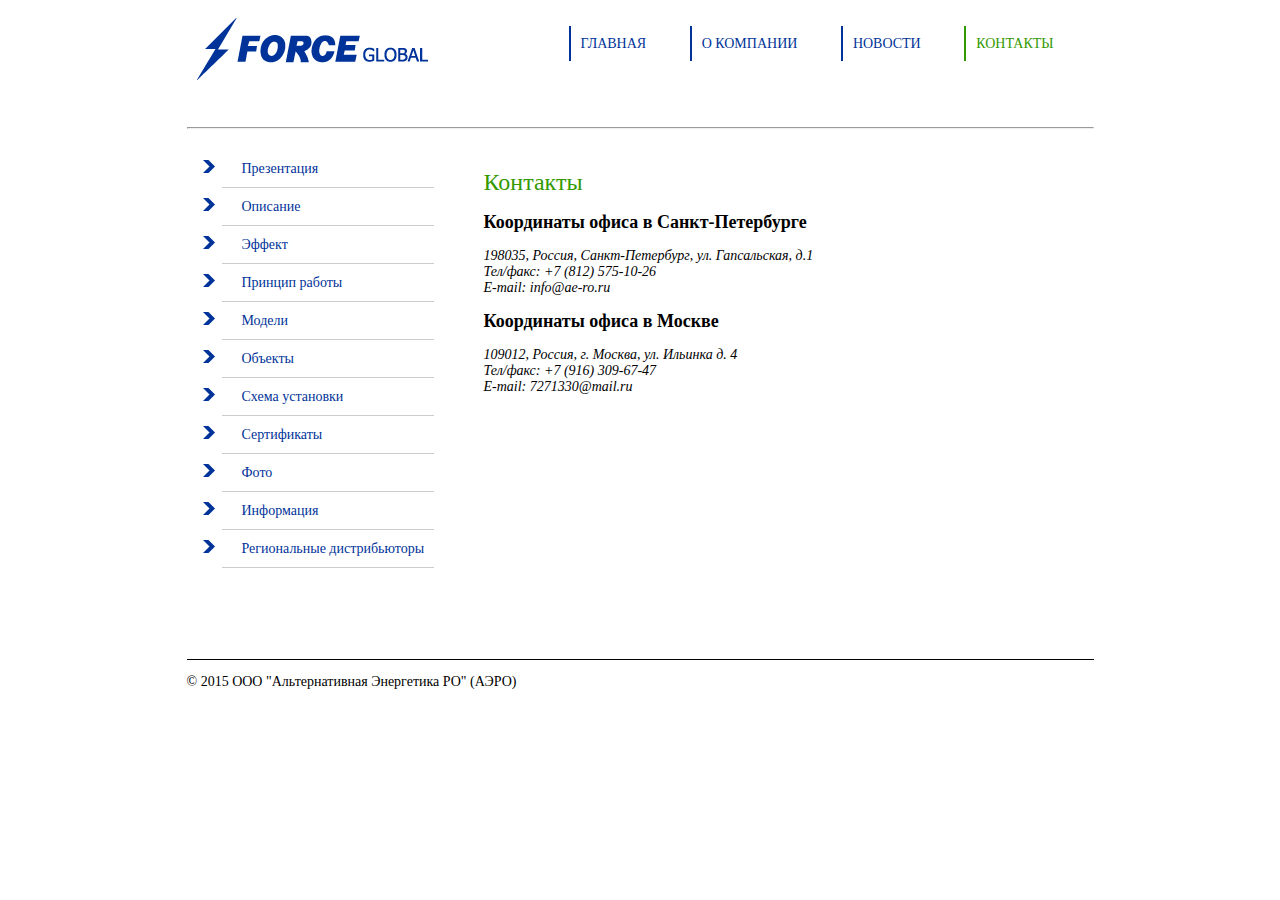
<file: legacy/ПРОЕКТ (РЕЗУЛЬТАТ)/FG-site/contacts.html>
<!DOCTYPE html>
<html>
	<head>
		<meta charset="utf-8">
		<title>ООО «АЭРО» :: Контакты</title>
		<link href="all.css" rel="stylesheet">
	</head>
	<body>
		<div class="center">
			<header>
				<img src="images/logo.png">
				<nav>
					<a href="index.html">Главная</a>
					<a href="about.html">О компании</a>
					<a href="news.html">Новости</a>
					<span>Контакты</span>
				</nav>
			</header>
			<hr>
				<aside>
					 <nav>
						 <ul>
							 <li><a href="presentacia.pptx" target="_blank">Презентация</a></li>
							 <li><a href="#">Описание</a></li>
							 <li><a href="#">Эффект</a></li>
							 <li><a href="#">Принцип работы</a></li>
							 <li><a href="#">Модели</a></li>
							 <li><a href="#">Объекты</a></li>
							 <li><a href="#">Схема установки</a></li>
							 <li><a href="#">Сертификаты</a></li>
							 <li><a href="gallery.html">Фото</a></li>
							 <li><a href="#">Информация</a></li>
							 <li><a href="#">Региональные дистрибьюторы</a></li>
						 </ul>
					 </nav>
				</aside>

		<main>
			<h1>Контакты</h1>

			<h2>Координаты офиса в Санкт-Петербурге</h2>

			<address>198035, Россия, Санкт-Петербург, ул. Гапсальская, д.1</address>
			<address>Тел/факс: +7 (812) 575-10-26</address>
			<address>E-mail: info@ae-ro.ru</address>

			<h2>Координаты офиса в Москве</h2>

			<address>109012, Россия, г. Москва, ул. Ильинка д. 4</address>
			<address>Тел/факс: +7 (916) 309-67-47</address>
			<address>E-mail: 7271330@mail.ru</address>
		</main>

		<footer>
			<p>&copy; 2015 ООО "Альтернативная Энергетика РО" (АЭРО)</p>
		</footer>
	</div>
	</body>
</html>
</file>
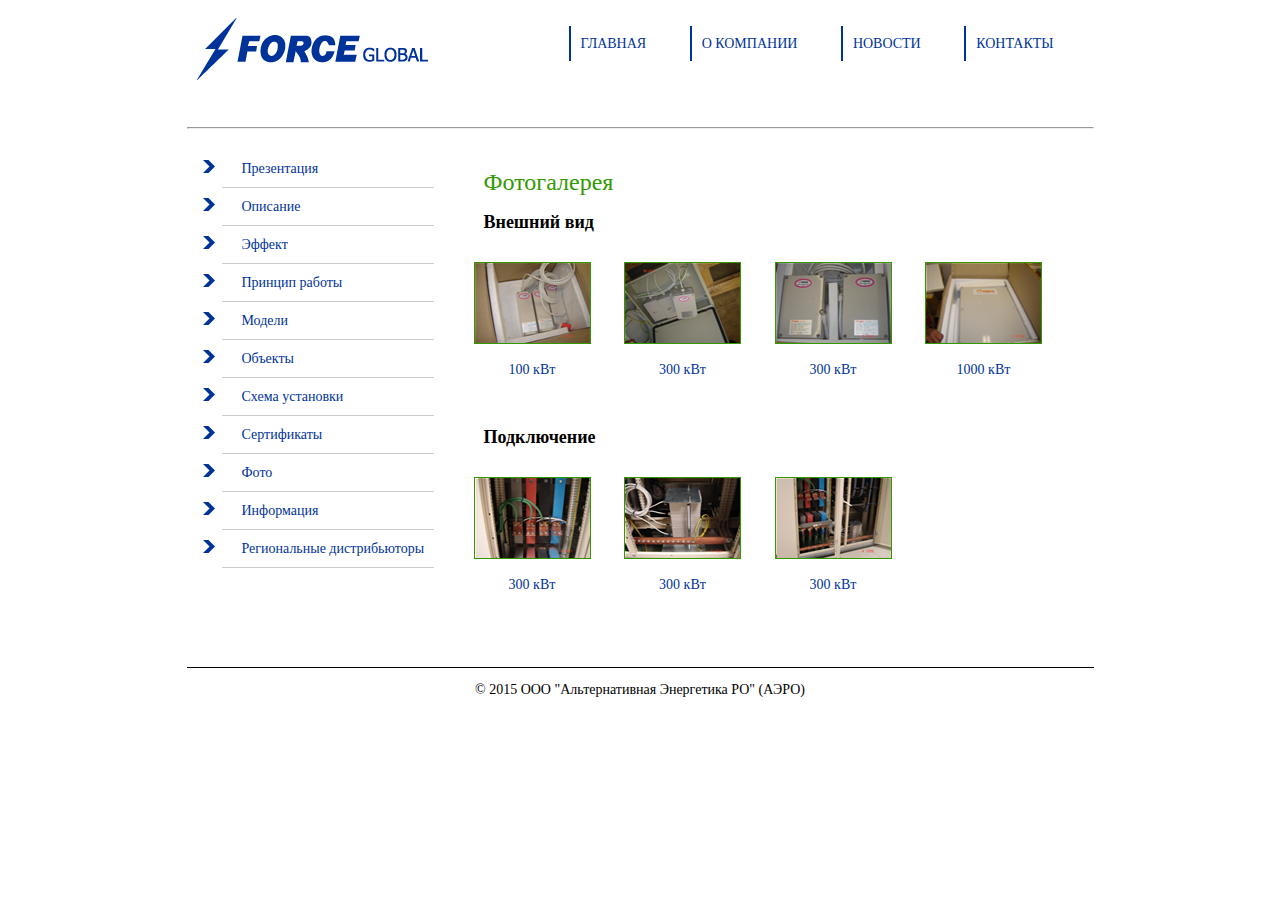
<file: legacy/ПРОЕКТ (РЕЗУЛЬТАТ)/FG-site/gallery.html>
<!DOCTYPE html>
<html>
	<head>
		<meta charset="utf-8">
		<title>ООО «АЭРО» :: Фотогалерея</title>
		<link href="all.css" rel="stylesheet">
		<style>
		p {
			text-align: center;
		}
		</style>
	</head>
	<body>
		<div class="center">
			<header>
				<img src="images/logo.png">
				<nav>
					<a href="index.html">Главная</a>
					<a href="about.html">О компании</a>
					<a href="news.html">Новости</a>
					<a href="contacts.html">Контакты</a>
				</nav>
			</header>
			<hr>
				<aside>
					 <nav>
						 <ul>
							 <li><a href="presentacia.pptx" target="_blank">Презентация</a></li>
							 <li><a href="#">Описание</a></li>
							 <li><a href="#">Эффект</a></li>
							 <li><a href="#">Принцип работы</a></li>
							 <li><a href="#">Модели</a></li>
							 <li><a href="#">Объекты</a></li>
							 <li><a href="#">Схема установки</a></li>
							 <li><a href="#">Сертификаты</a></li>
							 <li><a href="gallery.html">Фото</a></li>
							 <li><a href="#">Информация</a></li>
							 <li><a href="#">Региональные дистрибьюторы</a></li>
						 </ul>
					 </nav>
				</aside>
				<main>
					<h1>Фотогалерея</h1>
					<h2>Внешний вид</h2>
					<figure>
						<a href="images/gallery/big/100_view_big.jpg" target="_blank">
							<img src="images/gallery/small/100_view_sm.jpg" width="115" height="80">
						</a>
						<figcaption>
						<a href="images/gallery/big/100_view_big.jpg" target="_blank">
							<p>100 кВт</p>
						</a>
						</figcaption>
					</figure>

					<figure>
						<a href="images/gallery/small/300_view_big.jpg" target="_blank">
							<img src="images/gallery/small/300_view_sm.jpg" width="115" height="80">
						</a>
						<figcaption>
						<a href="images/gallery/big/300_view_big.jpg" target="_blank">
							<p>300 кВт</p>
						</a>
						</figcaption>
					</figure>

					<figure>
						<a href="images/gallery/small/300_view_big_other.jpg" target="_blank">
							<img src="images/gallery/small/300_view_sm_other.jpg" width="115" height="80">
						</a>
						<figcaption>
						<a href="images/gallery/small/300_view_big_other.jpg" target="_blank">
							<p>300 кВт</p>
						</a>
						</figcaption>
					</figure>

					<figure>
						<a href="images/gallery/small/1000_view_big.jpg" target="_blank">
							<img src="images/gallery/small/1000_view_sm.jpg" width="115" height="80">
						</a>
						<figcaption>
						<a href="images/gallery/small/1000_view_big.jpg" target="_blank">
							<p>1000 кВт</p>
						</a>
						</figcaption>
					</figure>

					<h2>Подключение</h2>
					<figure>
						<a href="images/gallery/small/300_connection_big.jpg" target="_blank">
							<img src="images/gallery/small/300_connection_sm.jpg" width="115" height="80">
						</a>
						<figcaption>
						<a href="images/gallery/small/300_connection_big.jpg" target="_blank">
							<p>300 кВт</p>
						</a>
						</figcaption>
					</figure>

					<figure>
						<a href="images/gallery/small/300_connection_1_big.jpg" target="_blank">
							<img src="images/gallery/small/300_connection_1_sm.jpg" width="115" height="80">
						</a>
						<figcaption>
						<a href="images/gallery/small/300_connection_1_big.jpg" target="_blank">
							<p>300 кВт</p>
						</a>
						</figcaption>
					</figure>

					<figure>
						<a href="images/gallery/small/300_connection_2_big.jpg" target="_blank">
						<img src="images/gallery/small/300_connection_2_sm.jpg" width="115" height="80">
					    </a>
						<figcaption>
						<a href="images/gallery/small/300_connection_2_big.jpg" target="_blank">
							<p>300 кВт</p>
						</a>
						</figcaption>
					</figure>
				</main>
			<footer>
				<p>&copy; 2015 ООО "Альтернативная Энергетика РО" (АЭРО)</p>
			</footer>
		</div>	
	</body>
</html>
</file>
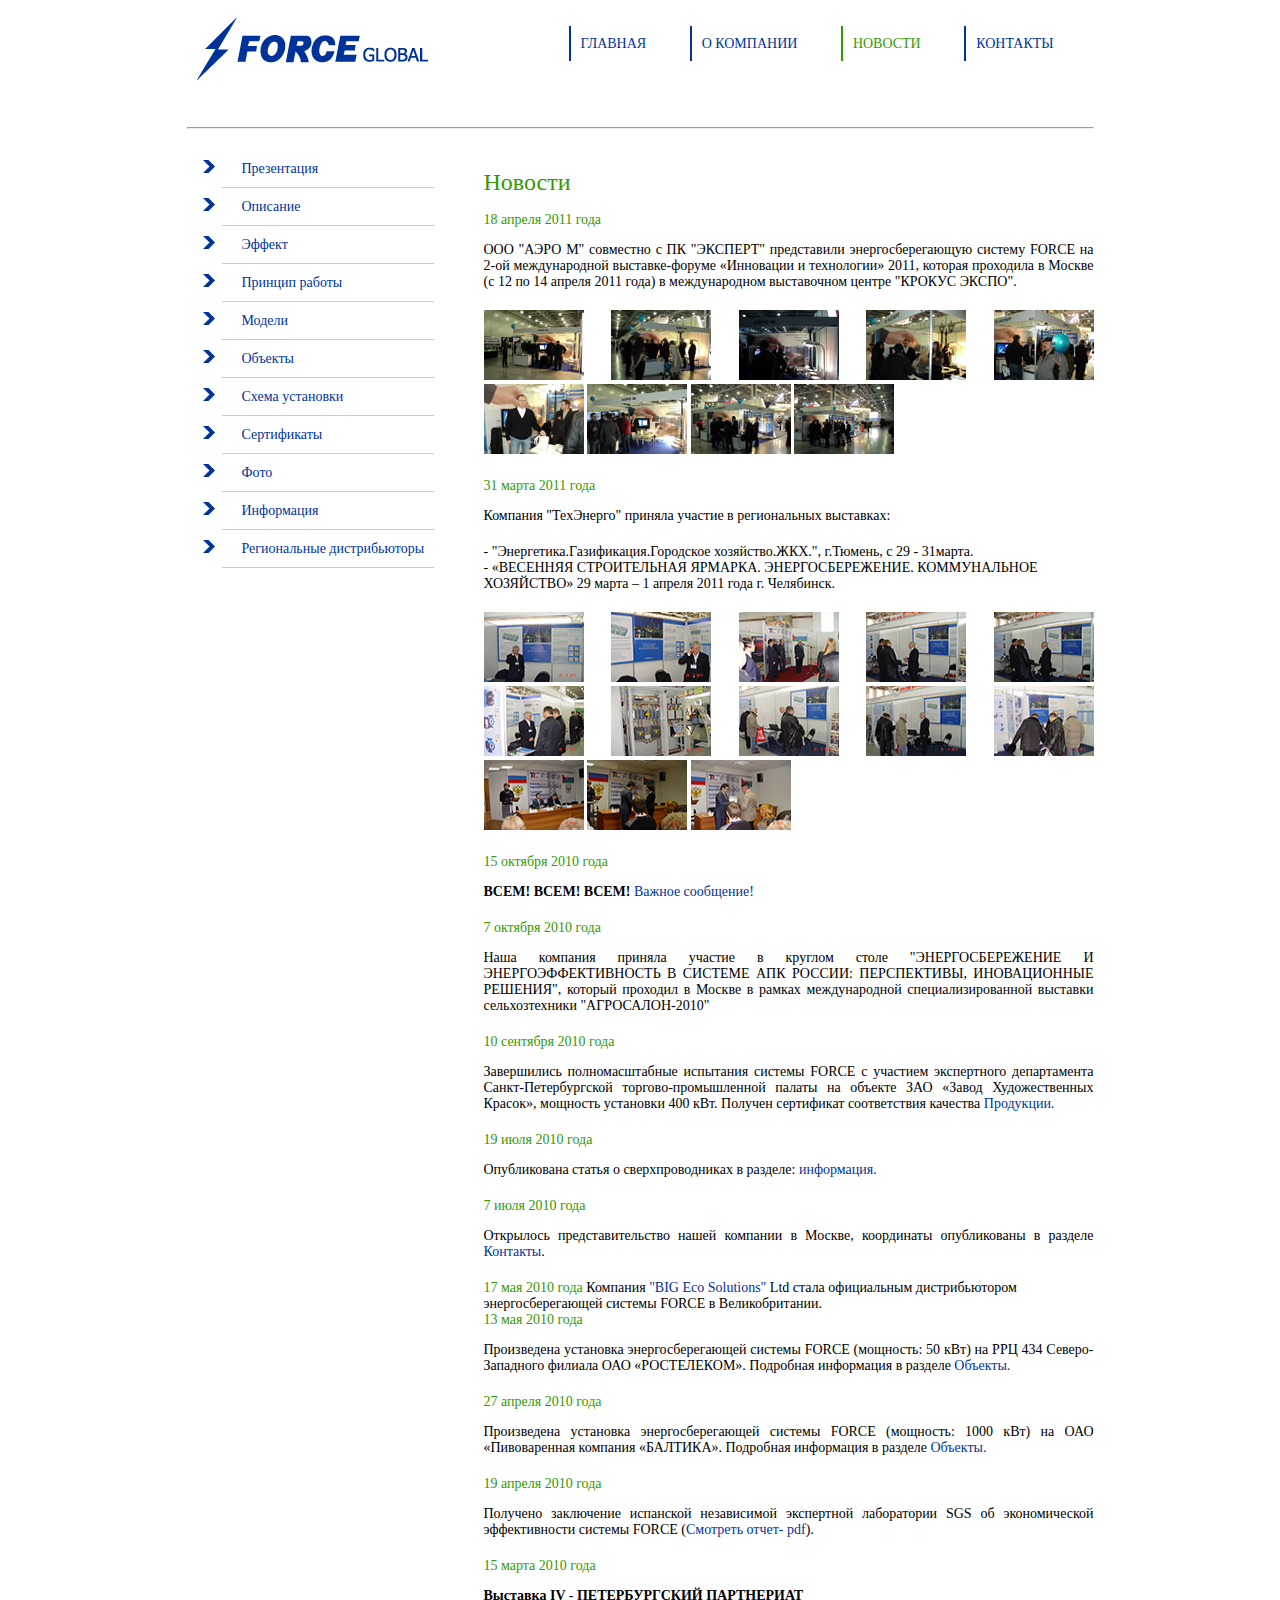
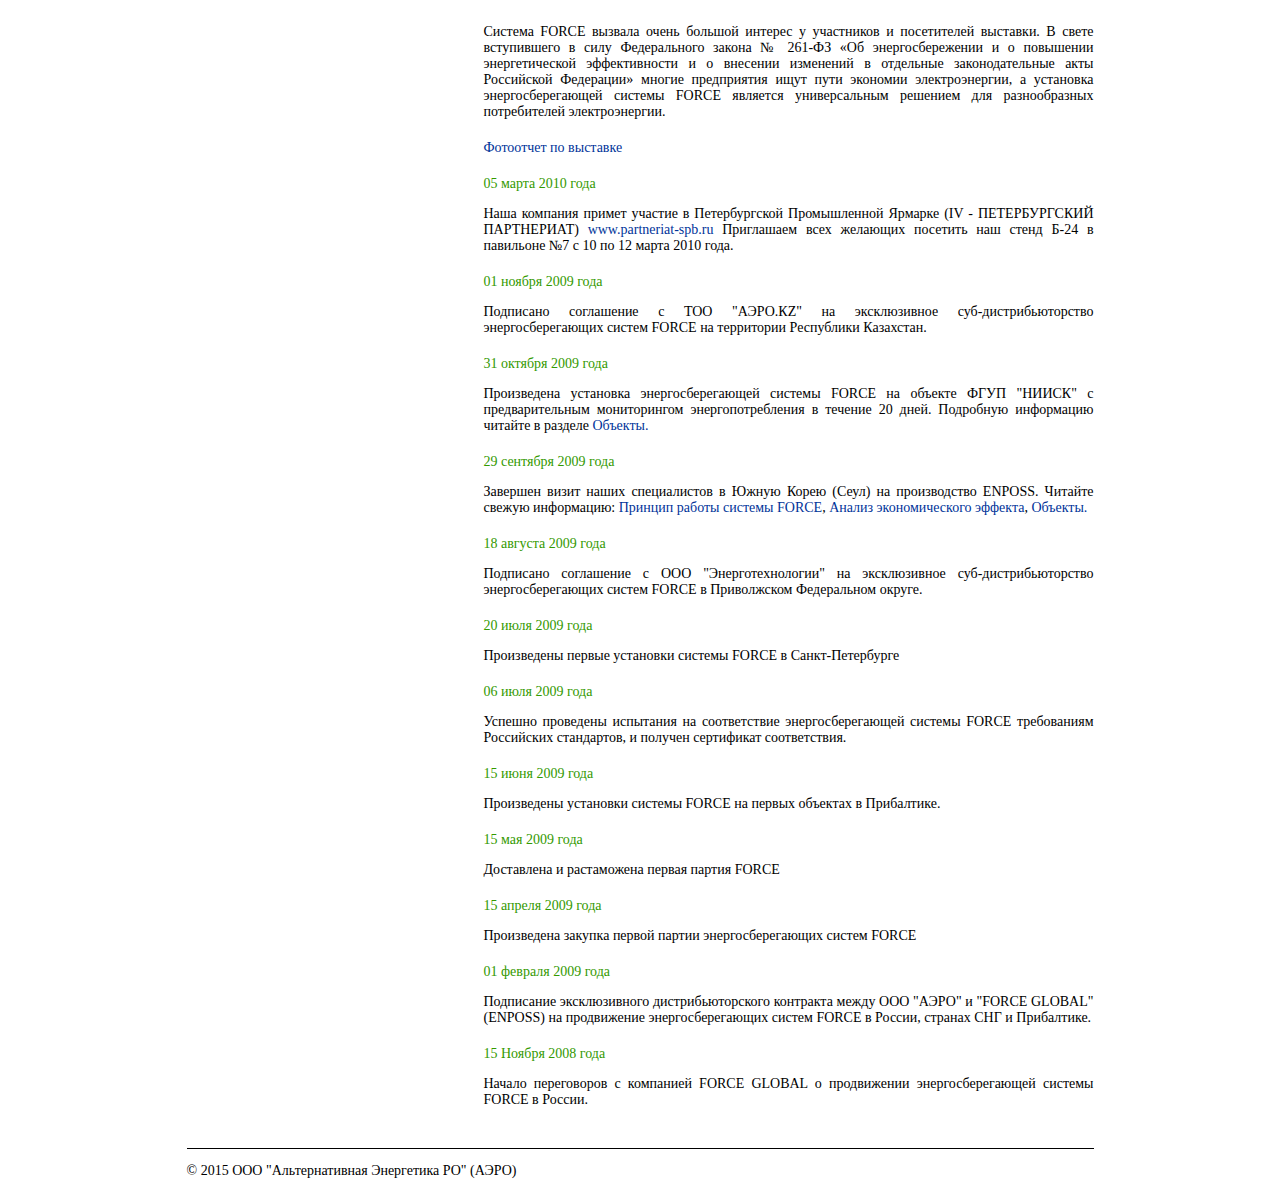
<file: legacy/ПРОЕКТ (РЕЗУЛЬТАТ)/FG-site/news.html>
<!DOCTYPE html>
<html>
	<head>
		<meta charset="utf-8">
		<title>ООО «АЭРО» :: Новости</title>
		<link href="all.css" rel="stylesheet">
	</head>
	<body>
		<div class="center">
			<header>
				<img src="images/logo.png">
				<nav>
					<a href="index.html">Главная</a>
					<a href="about.html">О компании</a>
					<span>Новости</span>
					<a href="contacts.html">Контакты</a>
				</nav>
			</header>
			<hr>
				<aside>
					 <nav>
						 <ul>
							 <li><a href="presentacia.pptx" target="_blank">Презентация</a></li>
							 <li><a href="#">Описание</a></li>
							 <li><a href="#">Эффект</a></li>
							 <li><a href="#">Принцип работы</a></li>
							 <li><a href="#">Модели</a></li>
							 <li><a href="#">Объекты</a></li>
							 <li><a href="#">Схема установки</a></li>
							 <li><a href="#">Сертификаты</a></li>
							 <li><a href="gallery.html">Фото</a></li>
							 <li><a href="#">Информация</a></li>
							 <li><a href="#">Региональные дистрибьюторы</a></li>
						 </ul>
					 </nav>
				</aside>
				<main>
					<h1>Новости</h1>
					<ul>
						<li><span>18 апреля 2011 года</span>
						
						<p>ООО "АЭРО М" совместно с ПК "ЭКСПЕРТ" представили энергосберегающую систему FORCE на 2-ой международной выставке-форуме «Инновации и технологии» 2011, которая проходила в Москве (с 12 по 14 апреля 2011 года) в международном выставочном центре "КРОКУС ЭКСПО".</p>
						
						<p>
						<a href="images/news/big/18-04-2011/1_big.jpg" target="_blank">
							<img src="images/news/small/18-04-2011/1_small.jpg" width="100" height="70">
						</a>
						<a href="images/news/big/18-04-2011/2_big.jpg" target="_blank">
							<img src="images/news/small/18-04-2011/2_small.jpg" width="100" height="70">
						</a>
						<a href="images/news/big/18-04-2011/3_big.jpg" target="_blank">
							<img src="images/news/small/18-04-2011/3_small.jpg" width="100" height="70">
						</a>
						<a href="images/news/big/18-04-2011/4_big.jpg" target="_blank">
							<img src="images/news/small/18-04-2011/4_small.jpg" width="100" height="70">
						</a>
						<a href="images/news/big/18-04-2011/5_big.jpg" target="_blank">
							<img src="images/news/small/18-04-2011/5_small.jpg" width="100" height="70">
						</a>
						<a href="images/news/big/18-04-2011/6_big.jpg" target="_blank">
							<img src="images/news/small/18-04-2011/6_small.jpg" width="100" height="70">
						</a>
						<a href="images/news/big/18-04-2011/7_big.jpg" target="_blank">
							<img src="images/news/small/18-04-2011/7_small.jpg" width="100" height="70">
						</a>
						<a href="images/news/big/18-04-2011/8_big.jpg" target="_blank">
							<img src="images/news/small/18-04-2011/8_small.jpg" width="100" height="70">
						</a>
						<a href="images/news/big/18-04-2011/9_big.jpg" target="_blank">
							<img src="images/news/small/18-04-2011/9_small.jpg" width="100" height="70">
						</a>
						</p>
						</li>
					
						<li><span>31 марта 2011 года</span>
						
							<p id="#">Компания   "ТехЭнерго"   приняла   участие  в  региональных  выставках:
							<ul>
								<li>- "Энергетика.Газификация.Городское хозяйство.ЖКХ.", г.Тюмень, с 29 - 31марта.</li>
								<li>- «ВЕСЕННЯЯ СТРОИТЕЛЬНАЯ ЯРМАРКА. ЭНЕРГОСБЕРЕЖЕНИЕ. КОММУНАЛЬНОЕ
						   ХОЗЯЙСТВО» 29 марта – 1 апреля 2011 года г. Челябинск.</li></ul></p>
								
						<p>
							<a href="images/news/big/31-03-2011/1_big.jpg" target="_blank">
								<img src="images/news/small/31-03-2011/1_small.jpg" width="100" height="70">
							</a>
							<a href="images/news/big/31-03-2011/2_big.jpg" target="_blank">
								<img src="images/news/small/31-03-2011/2_small.jpg" width="100" height="70">
							</a>
							<a href="images/news/big/31-03-2011/3_big.jpg" target="_blank">
								<img src="images/news/small/31-03-2011/3_small.jpg" width="100" height="70">
							</a>
							<a href="images/news/big/31-03-2011/4_big.jpg" target="_blank">
								<img src="images/news/small/31-03-2011/4_small.jpg" width="100" height="70">
							</a>
							<a href="images/news/big/31-03-2011/5_big.jpg" target="_blank">
								<img src="images/news/small/31-03-2011/5_small.jpg" width="100" height="70">
							</a>
							<a href="images/news/big/31-03-2011/6_big.jpg" target="_blank">
								<img src="images/news/small/31-03-2011/6_small.jpg" width="100" height="70">
							</a>
							<a href="images/news/big/31-03-2011/7_big.jpg" target="_blank">
								<img src="images/news/small/31-03-2011/7_small.jpg" width="100" height="70">
							</a>
							<a href="images/news/big/31-03-2011/8_big.jpg" target="_blank">
								<img src="images/news/small/31-03-2011/8_small.jpg" width="100" height="70">
							</a>
							<a href="images/news/big/31-03-2011/9_big.jpg" target="_blank">
								<img src="images/news/small/31-03-2011/9_small.jpg" width="100" height="70">
							</a>
							<a href="images/news/big/31-03-2011/10_big.jpg" target="_blank">
								<img src="images/news/small/31-03-2011/10_small.jpg" width="100" height="70">
							</a>
							<a href="images/news/big/31-03-2011/11_big.jpg" target="_blank">
								<img src="images/news/small/31-03-2011/11_small.jpg" width="100" height="70">
							</a>
							<a href="images/news/big/31-03-2011/12_big.jpg" target="_blank">
								<img src="images/news/small/31-03-2011/12_small.jpg" width="100" height="70">
							</a>
							<a href="images/news/big/31-03-2011/13_big.jpg" target="_blank">
								<img src="images/news/small/31-03-2011/13_small.jpg" width="100" height="70">
							</a>
						</p>
					
						</li>
					
						<li><span>15 октября 2010 года</span>
							<p><b>ВСЕМ! ВСЕМ! ВСЕМ!</b> <a href="#" target="_blank">Важное сообщение!</a></p>
						</li>
					
						<li><span>7 октября 2010 года</span>
						
							<p>Наша компания приняла участие в круглом столе "ЭНЕРГОСБЕРЕЖЕНИЕ И ЭНЕРГОЭФФЕКТИВНОСТЬ В СИСТЕМЕ АПК РОССИИ: ПЕРСПЕКТИВЫ, ИНОВАЦИОННЫЕ РЕШЕНИЯ", который проходил в Москве в рамках международной специализированной выставки сельхозтехники "АГРОСАЛОН-2010"</p>
						</li>
					
						<li><span>10 сентября 2010 года</span>
						
							<p>Завершились полномасштабные испытания системы FORCE с участием экспертного департамента Санкт-Петербургской торгово-промышленной палаты на объекте ЗАО «Завод Художественных Красок», мощность установки 400 кВт. Получен сертификат соответствия качества <a href="#" target="_blank">Продукции.</a></p>
						</li>
					
						<li><span>19 июля 2010 года</span>
						
							<p>Опубликована статья о сверхпроводниках в разделе: <a href="#" target="_blank">информация.</a></p>
						</li>
					
						<li><span>7 июля 2010 года</span>
						
							<p>Открылось представительство нашей компании в Москве, координаты опубликованы в разделе <a href="contacts.html" target="_blank">Контакты</a>.</p>
						</li>
					
						<li><span>17 мая 2010 года</span>
						
							Компания <a href="#" target="_blank">"BIG Eco Solutions"</a> Ltd стала официальным дистрибьютором энергосберегающей системы FORCE в Великобритании.
						</li>
					
						<li><span>13 мая 2010 года</span>
						
							<p>Произведена установка энергосберегающей системы FORCE (мощность: 50 кВт) на РРЦ 434 Северо-Западного филиала ОАО «РОСТЕЛЕКОМ». Подробная информация в разделе <a href="#" target="_blank">Объекты.</a></p>
						</li>
					
						<li><span>27 апреля 2010 года</span>
						
							<p>Произведена установка энергосберегающей системы FORCE (мощность: 1000 кВт) на ОАО «Пивоваренная компания «БАЛТИКА». Подробная информация в разделе <a href="#" target="_blank">Объекты.</a></p>
						</li>
					
						<li><span>19 апреля 2010 года</span>
						
							<p>Получено заключение испанской независимой экспертной лаборатории SGS об экономической эффективности системы FORCE (<a href="#" target="_blank">Смотреть отчет- pdf</a>).</p>
						</li>
					
						<li><span>15 марта 2010 года</span>
						
						<p><b>Выставка IV - ПЕТЕРБУРГСКИЙ ПАРТНЕРИАТ</b></p>
						
						<p>Система FORCE вызвала очень большой интерес у участников и посетителей выставки. В свете вступившего в силу Федерального закона № 261-ФЗ «Об энергосбережении и о повышении энергетической эффективности и о внесении изменений в отдельные законодательные акты Российской Федерации» многие предприятия ищут пути экономии электроэнергии, а установка энергосберегающей системы FORCE является универсальным решением для разнообразных потребителей электроэнергии.</p>
						
						<p><a href="#">Фотоотчет по выставке</a></p>
						</li>
					
						<li><span>05 марта 2010 года</span>
						
							<p>Наша компания примет участие в Петербургской Промышленной Ярмарке (IV - ПЕТЕРБУРГСКИЙ ПАРТНЕРИАТ) <a href="http://www.partneriat-spb.ru" target="_blank">www.partneriat-spb.ru</a>  Приглашаем всех желающих посетить наш стенд Б-24 в павильоне №7 с 10 по 12 марта 2010 года.</p>
						</li>
					
						<li><span>01 ноября 2009 года</span>
						
							<p>Подписано соглашение с ТОО "АЭРО.КZ" на эксклюзивное суб-дистрибьюторство энергосберегающих систем FORCE на территории Республики Казахстан.</p>
						</li>
					
						<li><span>31 октября 2009 года </span>
						
							<p>Произведена установка энергосберегающей системы FORCE на объекте ФГУП "НИИСК" с предварительным мониторингом энергопотребления в течение 20 дней. Подробную информацию читайте в разделе <a href="#" target="_blank">Объекты.</a></p>
						</li>
					
						<li><span>29 сентября 2009 года </span>
						
							<p>Завершен визит наших специалистов в Южную Корею (Сеул) на производство ENPOSS. Читайте свежую информацию: <a href="#" target="_blank">Принцип работы системы FORCE</a>, <a href="#" target="_blank">Анализ экономического эффекта</a>, <a href="#" target="_blank">Объекты.</a></p>
						</li>
					
						<li><span>18 августа 2009 года</span>
						
							<p>Подписано соглашение с ООО "Энерготехнологии" на эксклюзивное суб-дистрибьюторство энергосберегающих систем FORCE в Приволжском Федеральном округе.</p>
						</li>
					
						<li><span>20 июля 2009 года</span>
						
							<p>Произведены первые установки системы FORCE в Санкт-Петербурге</p>
						</li>
					
						<li><span>06 июля 2009 года</span>
						
							<p>Успешно проведены испытания на соответствие энергосберегающей системы FORCE требованиям Российских стандартов, и получен сертификат соответствия.</p>
						</li>
					
						<li><span>15 июня 2009 года</span>
						
							<p>Произведены установки системы FORCE на первых объектах в Прибалтике.</p> 
						</li>
					
						<li><span>15 мая 2009 года</span>
						
							<p>Доставлена и растаможена первая партия FORCE</p>
						</li>
					
						<li><span>15 апреля 2009 года</span>
						
							<p>Произведена закупка первой партии энергосберегающих систем FORCE</p>
						</li>
					
						<li><span>01 февраля 2009 года</span>
						
							<p>Подписание эксклюзивного дистрибьюторского контракта между ООО "АЭРО" и "FORCE GLOBAL" (ENPOSS) на продвижение энергосберегающих систем FORCE в России, странах СНГ и Прибалтике.</p>
						</li>
					
						<li><span>15 Ноября 2008 года</span>
						
							<p>Начало переговоров с компанией FORCE GLOBAL о продвижении энергосберегающей системы FORCE в России. </p>
						</li>
					</ul>
		</main>

		<footer>
			<p>&copy; 2015 ООО "Альтернативная Энергетика РО" (АЭРО)</p>
		</footer>
		</div>
	</body>
</html>
</file>
<file: legacy/FG-site/all.css>
body {
	font-family: Tahoma;
	font-size: 14px;
	color: black;
	background: white;
}
.center {
	margin: auto;
	width: 907px;
}
header {
	overflow: auto;
}
header nav {
	float: right;
	margin-top: 28px;
	margin-bottom: 38px;
}
header nav a {
	color: #003399;
	padding: 10px 40px 10px 10px;
	font-size: 14px;
	text-transform: uppercase;
	border-left: 2px solid #003399;
	text-decoration: none;
}
header nav a:hover {
	color: #339900;
	border-left: 2px solid #339900;
}
header nav span {
	color: #339900;
	padding-left: 10px;
	padding-right: 40px;
	text-transform: uppercase;
	border-left: 2px solid #339900;
	padding-top: 10px;
	padding-bottom: 10px;
}
header img {
	float: left;
	margin: 10px 10px 40px 10px;
}
.container {
    position: relative;
    color: white;
}
.bottom-left {
    position: absolute;
    bottom: 40px;
    left: 20px;
}
.bottom-left2 {
    position: absolute;
    bottom: 20px;
    left: 20px;
}
.top-left {
    position: absolute;
    top: 20px;
    left: 20px;
	color: #FFFFFF;
	font-size: 24px;
	font-weight: bold;
}
main {
	width: 610px;
	min-height: 450px;
	padding-left: 20px;
	margin-left: 277px;
	margin-top: 40px;
	font-weight: 14px;
}
main nav {
	border: 1px solid #339900;
	margin-bottom: 40px;
	padding-left: 40px;
}
main nav li {
	margin-top: 20px;
	padding-left: 10px;
	list-style-image: url(images/markerListContentGreen.png);
}
aside {
	float: left; 
	padding-right: 30px;
}
aside nav a {
	text-decoration: none;
	color: #003399;
	padding-left: 20px;	
	font-weight: 16px;
}
aside nav li {
	padding-top: 10px;
	padding-bottom: 10px;
	padding-right: 10px;
	margin-left: -5px;
	margin-right: 10px;
	list-style-image: url(images/markerLeftMenuBlue.png);
	border-bottom: 1px solid #CCCCCC;
}
aside nav li:hover {
	list-style-image: url(images/markerLeftMenuGreen.png);
}
aside nav a:hover {
	color: #339900;
}
aside div {
	margin-top: 40px;
	margin-left: 10px;
}
footer {
	border-top: 1px solid #000000;
	margin-top: 40px;
}
footer p {
	font-weight: 12px;
}
main a {
	text-decoration: none;
}
li {
	list-style-type: none;
	margin-left: -40px;
}
main a {
	color: #003399;
}
h1 {
	font-size: 24px;
	color: #339900;
	font-weight: normal;
}
h2 {
	font-size: 18px;
}
p {
	text-align: justify;
	margin-bottom: 20px;
}
i, adress {
	font-style: normal;
	line-height: 1.7em;
}
span {
	color:#339900;
}
figure {
	display: inline-block;
	vertical-align: middle;
	text-align: center;
	margin-left: -10px;
}
figure img {
	border: 1px solid #339900;
}
figcaption {
	text-align: center;
	color: #000000;
}
section ul li {
	margin-bottom: 5px;
}
</file>
<file: legacy/ПРОЕКТ (РЕЗУЛЬТАТ)/FG-site/all.css>
body {
	font-family: Tahoma;
	font-size: 14px;
	color: black;
	background: white;
}
.center {
	margin: auto;
	width: 907px;
}
header {
	overflow: auto;
}
header nav {
	float: right;
	margin-top: 28px;
	margin-bottom: 38px;
}
header nav a {
	color: #003399;
	padding: 10px 40px 10px 10px;
	font-size: 14px;
	text-transform: uppercase;
	border-left: 2px solid #003399;
	text-decoration: none;
}
header nav a:hover {
	color: #339900;
	border-left: 2px solid #339900;
}
header nav span {
	color: #339900;
	padding-left: 10px;
	padding-right: 40px;
	text-transform: uppercase;
	border-left: 2px solid #339900;
	padding-top: 10px;
	padding-bottom: 10px;
}
header img {
	float: left;
	margin: 10px 10px 40px 10px;
}
.container {
    position: relative;
    color: white;
}
.bottom-left {
    position: absolute;
    bottom: 40px;
    left: 20px;
}
.bottom-left2 {
    position: absolute;
    bottom: 20px;
    left: 20px;
}
.top-left {
    position: absolute;
    top: 20px;
    left: 20px;
	color: #FFFFFF;
	font-size: 24px;
	font-weight: bold;
}
main {
	width: 610px;
	min-height: 450px;
	padding-left: 20px;
	margin-left: 277px;
	margin-top: 40px;
	font-weight: 14px;
}
main nav {
	border: 1px solid #339900;
	margin-bottom: 40px;
	padding-left: 40px;
}
main nav li {
	margin-top: 20px;
	padding-left: 10px;
	list-style-image: url(images/markerListContentGreen.png);
}
aside {
	float: left; 
	padding-right: 30px;
}
aside nav a {
	text-decoration: none;
	color: #003399;
	padding-left: 20px;	
	font-weight: 16px;
}
aside nav li {
	padding-top: 10px;
	padding-bottom: 10px;
	padding-right: 10px;
	margin-left: -5px;
	margin-right: 10px;
	list-style-image: url(images/markerLeftMenuBlue.png);
	border-bottom: 1px solid #CCCCCC;
}
aside nav li:hover {
	list-style-image: url(images/markerLeftMenuGreen.png);
}
aside nav a:hover {
	color: #339900;
}
aside div {
	margin-top: 40px;
	margin-left: 10px;
}
footer {
	border-top: 1px solid #000000;
	margin-top: 40px;
}
footer p {
	font-weight: 12px;
}
main a {
	text-decoration: none;
}
li {
	list-style-type: none;
	margin-left: -40px;
}
main a {
	color: #003399;
}
h1 {
	font-size: 24px;
	color: #339900;
	font-weight: normal;
}
h2 {
	font-size: 18px;
}
p {
	text-align: justify;
	margin-bottom: 20px;
}
i, adress {
	font-style: normal;
	line-height: 1.7em;
}
span {
	color:#339900;
}
figure {
	display: inline-block;
	vertical-align: middle;
	text-align: center;
	margin-left: -10px;
}
figure img {
	border: 1px solid #339900;
}
figcaption {
	text-align: center;
	color: #000000;
}
</file>
